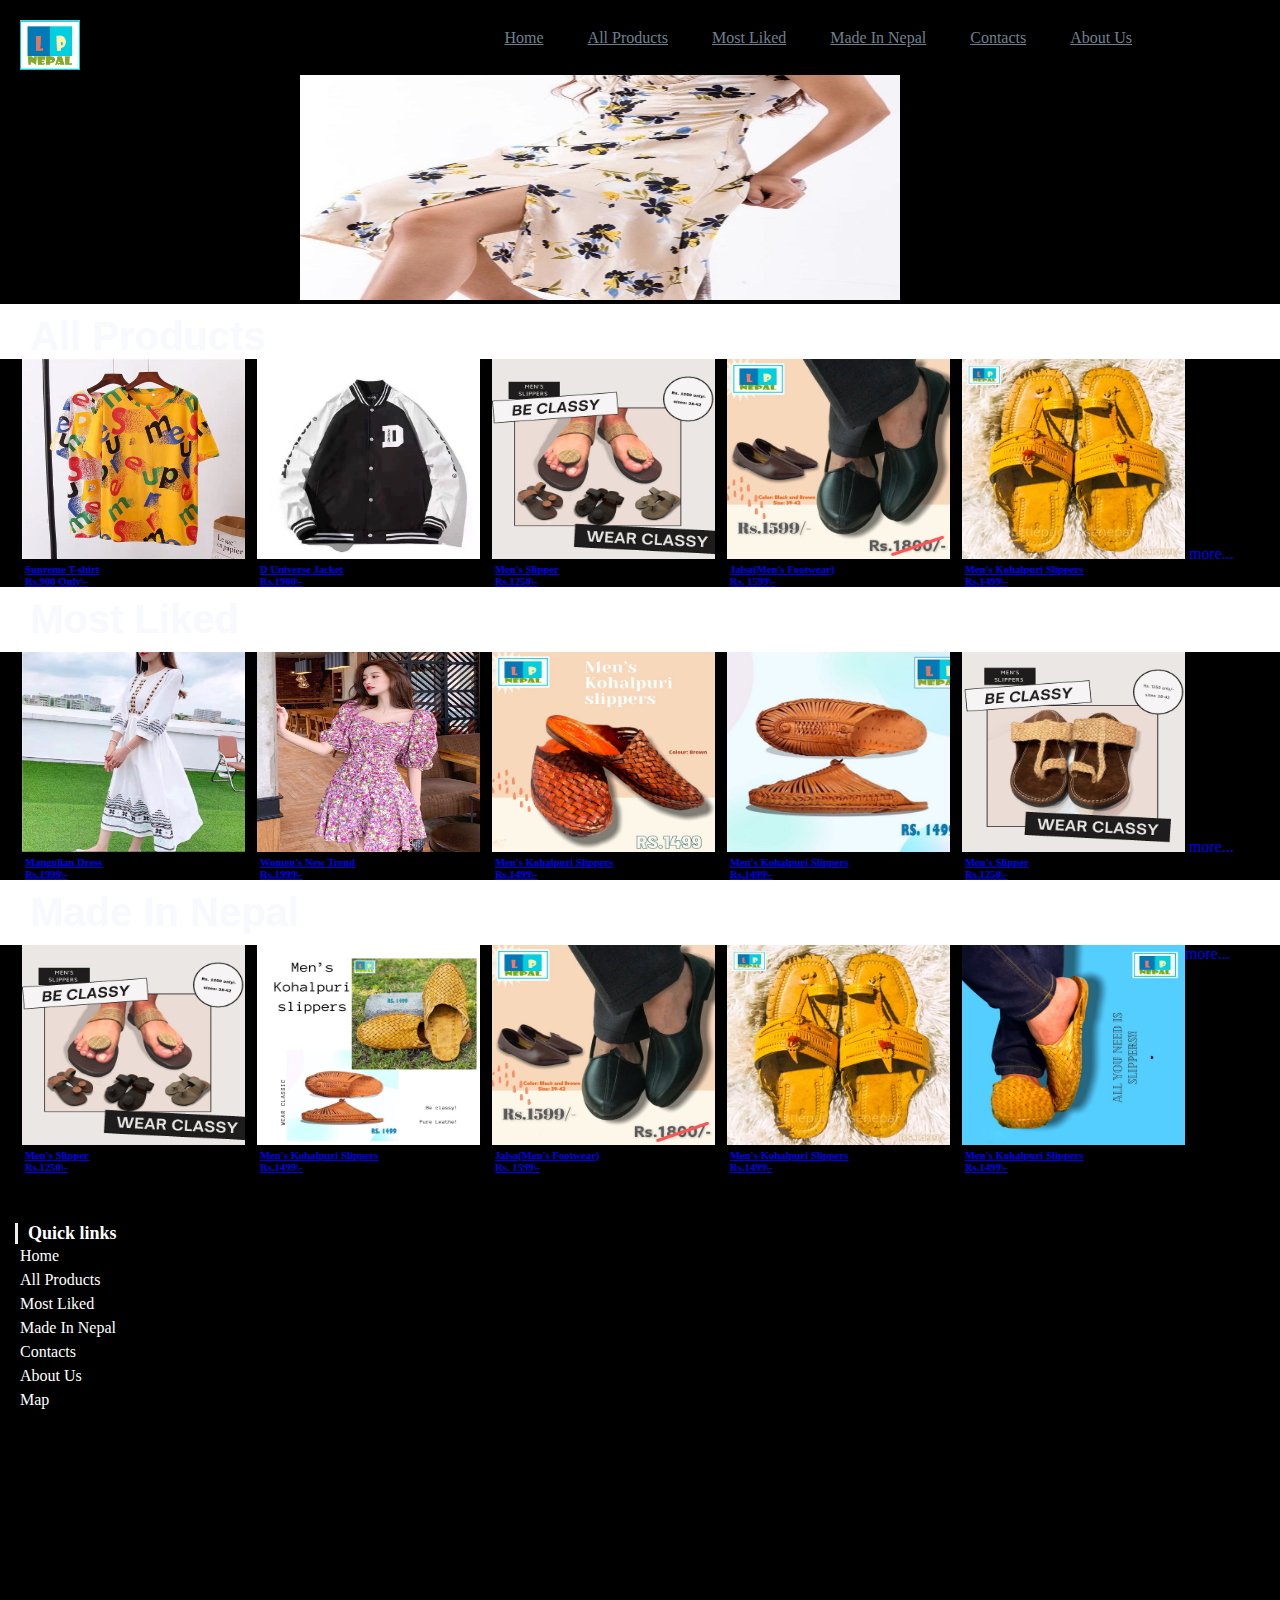
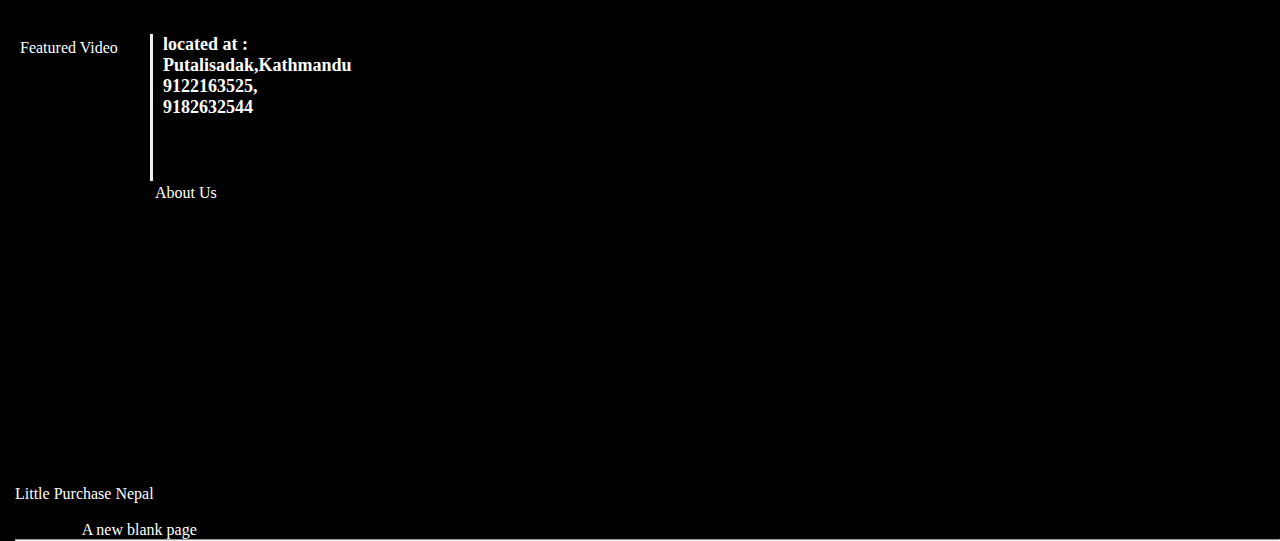
<file: finalIT/index.html>
<!DOCTYPE html>
<html>
<head>
	<meta charset="utf-8">
	<title>Homepage</title>
	<meta name="viewport" content="width=device-width,initial-scale=1.0">

    <link rel="stylesheet" type="text/css" href="fstyle.css">
     <link rel="stylesheet" href="https://stackpath.bootstrapcdn.com/bootstrap/4.1.3/css/bootstrap.min.css" integrity="sha384-MCw98/SFnGE8fJT3GXwEOngsV7Zt27NXFoaoApmYm81iuXoPkFOJwJ8ERdknLPMO" crossorigin="anonymous">
    <link rel="stylesheet" href="https://use.fontawesome.com/releases/v5.5.0/css/all.css" integrity="sha384-B4dIYHKNBt8Bc12p+WXckhzcICo0wtJAoU8YZTY5qE0Id1GSseTk6S+L3BlXeVIU" crossorigin="anonymous">

    <script type="text/javascript">
    	function popup(){
    		alert("Welcome to Little Purchase Nepal!")
    	}
       
    </script>
</head>
<body onload="popup()">
    
	<header>
		<a href="index.html"> <img class="logo"  src="lpnlogo.jpg" alt="logo" ></a>
		
		<nav>

		   <ul class="nav_links">
			<li> <a href="index.html">Home</a></li>
			<li> <a href="allproducts.html"> All Products</a></li>
			<li> <a href="mostliked.html">Most Liked</a></li>
			<li> <a href="madeinnepal.html">Made In Nepal</a></li>
			<li> <a href="contacts.html"> Contacts</a></li>
			<li> <a href="aboutus.html"> About Us</a></li>
		   </ul>
     <div class="container">
         <div class="d-flex justify-content-center h-100">
        <div class="searchbar">
          <input class="search_input" type="text" name="" placeholder="Search...">
          <a href="#" class="search_icon"><i class="fas fa-search"></i></a>
        </div>
      </div>
    </div>
	   </nav>
	</header>
<img name="slide" width="600"
height="300" style="position: relative; left: 300px; padding-top: 30px;">
<script type="text/javascript">
	    var i=0;
	    var images=[];
	    var time = 2000;
	    images[0]= 'ip3.jpg';
	    images[1]= 'np1.jpg';
	    images[2]= 'np3.jpg';
	    images[3]= 'ip9.jpg';
	function changeImg(){
		
		document.slide.src = images[i];
			if(i < images.length - 1){
				i++;
			}
			else{
				i=0;
			}
			setTimeout("changeImg()", time);
	}
   window.onload = changeImg;
</script>
 <h3 style="background: white; text-align: left; text-decoration-color: black; padding-top:10px"> All Products </h3>
 <div img>
  <div class="images">
   <a href="C:\Users\Dell\OneDrive\Desktop\GIT HUB NISHANT SIR\Programs\Final asignment\ip.jpg">
   <img class="img-pro" src="ip.jpg" alt="ip">  
    <h6>Supreme T-shirt</h6>  
     <h6>Rs.900 Only\-</h6>  
   </a>
   <a href="C:\Users\Dell\OneDrive\Desktop\GIT HUB NISHANT SIR\Programs\Final asignment\ip2.jpg">
   <img class="img-pro" src="ip2.jpg" alt="ip">
   <h6>D Universe Jacket</h6>  
    <h6>Rs.1900\-</h6>
   </a>
   <a href="C:\Users\Dell\OneDrive\Desktop\GIT HUB NISHANT SIR\Programs\Final asignment\np2.jpg">
   <img class="img-pro" src="np2.jpg" alt="np">
   <h6>Men's Slipper</h6>  
    <h6>Rs.1250\-</h6>
   </a>
   <a href="C:\Users\Dell\OneDrive\Desktop\GIT HUB NISHANT SIR\Programs\Final asignment\np4.jpg">
   <img class="img-pro" src="np4.jpg" alt="np">
   <h6> Jalsa(Men's Footwear)</h6>  
    <h6> Rs. 1599\-</h6>
   </a>
   <a href="C:\Users\Dell\OneDrive\Desktop\GIT HUB NISHANT SIR\Programs\Final asignment\np5.jpg">
   <img class="img-pro" src="np5.jpg" alt="np">
   <h6>Men's Kohalpuri Slippers</h6>  
    <h6>Rs.1499\-</h6>

   </a>
   </div>
   <a href="allproducts.html" style=" text-decoration: none; text-align: bottom"> more...</a>
   
   <h3 style="background: white; text-align: left; text-decoration-color: black; padding-bottom: 10px;"> Most Liked </h3>
   <div class="images">
   <a href="C:\Users\Dell\OneDrive\Desktop\GIT HUB NISHANT SIR\Programs\Final asignment\ip8.jpg">
   <img class="img-pro" src="ip8.jpg" alt="ip">
   <h6>Mangolian Dress</h6>  
    <h6>Rs.1999\-</h6>
    </a>
   <a href="C:\Users\Dell\OneDrive\Desktop\GIT HUB NISHANT SIR\Programs\Final asignment\ip6.jpg">
   <img class="img-pro" src="ip6.jpg" alt="ip">
   <h6>Women's New Trend</h6>  
    <h6>Rs.1999\-</h6>

    </a>
   <a href="C:\Users\Dell\OneDrive\Desktop\GIT HUB NISHANT SIR\Programs\Final asignment\np7.jpg">
   <img class="img-pro" src="np7.jpg" alt="np">
   <h6>Men's Kohalpuri Slippers</h6>  
    <h6>Rs.1499\-</h6>
    </a>
   <a href="C:\Users\Dell\OneDrive\Desktop\GIT HUB NISHANT SIR\Programs\Final asignment\np8.jpg">
   <img class="img-pro" src="np8.jpg" alt="np">
   <h6>Men's Kohalpuri Slippers</h6>  
    <h6>Rs.1499\-</h6>
    </a>
   <a href="C:\Users\Dell\OneDrive\Desktop\GIT HUB NISHANT SIR\Programs\Final asignment\np9.jpg">
   <img class="img-pro" src="np9.jpg" alt="np">
   <h6>Men's Slipper</h6>  
    <h6>Rs.1250\-</h6>
    </a>
    </div>
   <a href="mostliked.html" style=" text-decoration: none; text-align: bottom"> more...</a>
   
   <h3 style="background: white; text-decoration-color: black; padding-bottom: 10px;"> Made In Nepal </h3>
   <div class="images">
   <a href="C:\Users\Dell\OneDrive\Desktop\GIT HUB NISHANT SIR\Programs\Final asignment\np2.jpg">
    <img class="img-pro" src="np2.jpg" alt="nepaliproducts">
    <h6>Men's Slipper</h6>  
    <h6>Rs.1250\-</h6>
     </a>
    <a href="C:\Users\Dell\OneDrive\Desktop\GIT HUB NISHANT SIR\Programs\Final asignment\np3.jpg">
    <img class="img-pro" src="np3.jpg" alt="nepaliproducts">
    <h6>Men's Kohalpuri Slippers</h6>  
    <h6>Rs.1499\-</h6>
     </a>
    <a href="C:\Users\Dell\OneDrive\Desktop\GIT HUB NISHANT SIR\Programs\Final asignment\np4.jpg">
    <img class="img-pro" src="np4.jpg" alt="nepaliproducts">
    <h6> Jalsa(Men's Footwear)</h6>  
    <h6> Rs. 1599\-</h6>
    </a>
    <a href="C:\Users\Dell\OneDrive\Desktop\GIT HUB NISHANT SIR\Programs\Final asignment\np5.jpg">
    <img class="img-pro" src="np5.jpg" alt="nepaliproducts">
    <h6>Men's Kohalpuri Slippers</h6>  
    <h6>Rs.1499\-</h6>
    </a>
    <a href="C:\Users\Dell\OneDrive\Desktop\GIT HUB NISHANT SIR\Programs\Final asignment\np6.jpg">
    <img class="img-pro" src="np6.jpg" alt="nepaliproducts">
    <h6>Men's Kohalpuri Slippers</h6>  
    <h6>Rs.1499\-</h6>
    </a>
    <a href="madeinnepal.html" style=" text-decoration: none; text-align: bottom;"> more...</a>
   </div>
   <p></p>
  </div>
<section id="footer">
		<div class="container1">
			<div class="row text-center text-xs-center text-sm-left text-md-left">
				<div class="col-xs-12 col-sm-4 col-md-4">
					<h5>Quick links</h5>
					<ul class="list-unstyled quick-links">
						<li><a href="index.html"><i class="fa fa-angle-double-right"></i>Home</a></li>
						<li><a href="allproducts.html"><i class="fa fa-angle-double-right"></i>All Products</a></li>
						<li><a href="mostliked.html"><i class="fa fa-angle-double-right"></i>Most Liked</a></li>
						<li><a href="madeinnepal.html"><i class="fa fa-angle-double-right"></i>Made In Nepal</a></li>
						<li><a href="contacts.html"><i class="fa fa-angle-double-right"></i>Contacts</a></li>
						<li><a href="aboutus.html"><i class="fa fa-angle-double-right"></i>About Us</a></li>
					</ul>
				</div>
				<div class="col-xs-12 col-sm-4 col-md-3">
					<ul class="list-unstyled quick-links">
						<li><a href="https://www.google.com/maps/place/Putalisadak,+Kathmandu+44600/@27.7015613,85.319913,14.98z/data=!4m5!3m4!1s0x39eb19a64b5f13e1:0x28b2d0eacda46b98!8m2!3d27.7029275!4d85.3223452"><i class="fa fa-angle-double-right"></i>Map</a></li>
						<iframe src="https://www.google.com/maps/embed?pb=!1m18!1m12!1m3!1d23122.991448240897!2d85.3131054441112!3d27.69821669763363!2m3!1f0!2f0!3f0!3m2!1i1024!2i768!4f13.1!3m3!1m2!1s0x39eb19a64b5f13e1%3A0x28b2d0eacda46b98!2sPutalisadak%2C%20Kathmandu%2044600!5e0!3m2!1sen!2snp!4v1628480354763!5m2!1sen!2snp" width="250" height="220" style="border:0;" allowfullscreen="" loading="lazy"></iframe>
					</ul>
				</div>
				<div class="col-xs-12 col-sm-4 col-md-4">
					
					<ul class="list-unstyled quick-links">
						<li><a href="https://youtu.be/JTFg-zm_xzc"><i class="fa fa-angle-double-right"></i>Featured Video</a></li>
						<iframe width="300" height="250" src="https://www.youtube.com/embed/JTFg-zm_xzc" title="YouTube video player" frameborder="0" allow="accelerometer; autoplay; clipboard-write; encrypted-media; gyroscope; picture-in-picture" allowfullscreen></iframe>

						
					</ul>
				</div>
			</div>
				
				<div class="located">
					<h5>located at :<br>
                   Putalisadak,Kathmandu<br>
                   9122163525, 9182632544<br><br><br><br></h5>
					<ul class="list-unstyled quick-links">
						<li><a href="aboutus.html"><i class="fa fa-angle-double-right"></i>
							About Us</a></li>

					

						
					</ul>
				</div>
			</div>
				
			<div class="row">
				<div class="col-xs-12 col-sm-12 col-md-12 mt-2 mt-sm-2 text-center text-white">
					<p>
						<u><a href="https://littlepurchasenepal.com/">Little Purchase Nepal</a></u> is a Registered ISO Kathmandu,Nepal. This is all part of Little Purchase Nepal</p>
					<p class="h6">© All right<br> Reversed.<a class="text-green ml-2" href="https://http://newwindow.html" target="_blank"> A new blank page</a></p>
				</div>
				<hr>
			</div>	
		</div>
	</section>


</body>
</html>
</file>
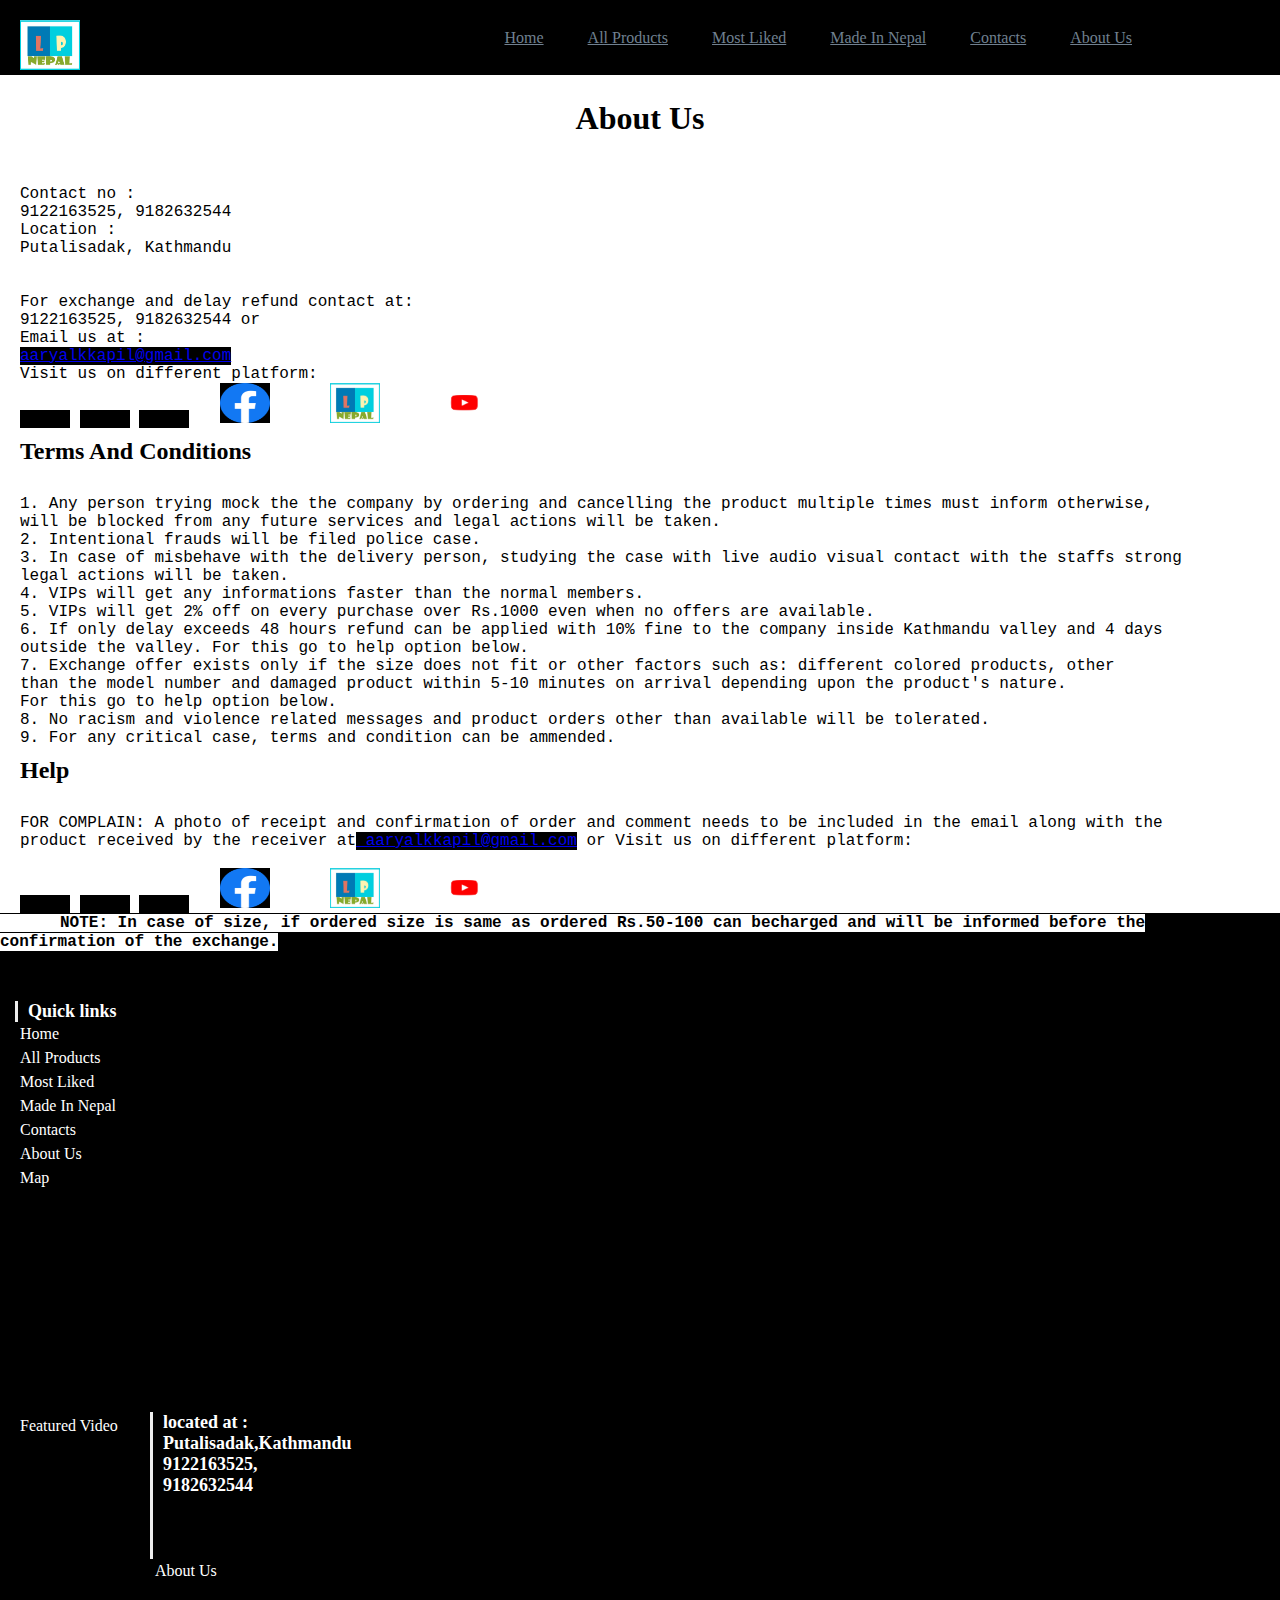
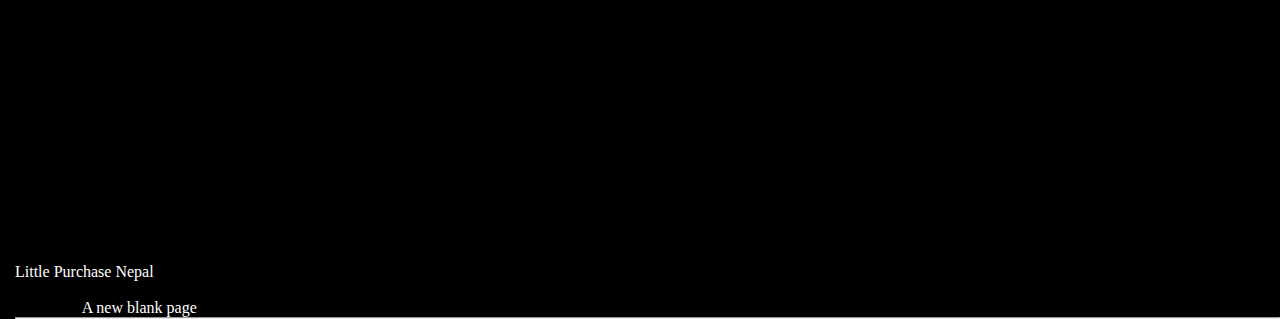
<file: finalIT/aboutus.html>
<!DOCTYPE html>
<html>
<head>
	<meta charset="utf-8">
	<title>About Us</title>
	<meta name="viewport" content="width=device-width,initial-scale=1.0">

    <link rel="stylesheet" type="text/css" href="fstyle.css">
     <link rel="stylesheet" href="https://stackpath.bootstrapcdn.com/bootstrap/4.1.3/css/bootstrap.min.css" integrity="sha384-MCw98/SFnGE8fJT3GXwEOngsV7Zt27NXFoaoApmYm81iuXoPkFOJwJ8ERdknLPMO" crossorigin="anonymous">
    <link rel="stylesheet" href="https://use.fontawesome.com/releases/v5.5.0/css/all.css" integrity="sha384-B4dIYHKNBt8Bc12p+WXckhzcICo0wtJAoU8YZTY5qE0Id1GSseTk6S+L3BlXeVIU" crossorigin="anonymous">

    <script type="text/javascript">
    	
       
    </script>
</head>
<body>
    
	<header>
		<a href="index.html"> <img class="logo"  src="lpnlogo.jpg" alt="logo" ></a>
		
		<nav>

		   <ul class="nav_links">
			<li> <a href="index.html">Home</a></li>
			<li> <a href="allproducts.html"> All Products</a></li>
			<li> <a href="mostliked.html">Most Liked</a></li>
			<li> <a href="madeinnepal.html">Made In Nepal</a></li>
			<li> <a href="contacts.html"> Contacts</a></li>
			<li> <a href="aboutus.html"> About Us</a></li>
		   </ul>
     <div class="container">
         <div class="d-flex justify-content-center h-100">
        <div class="searchbar">
          <input class="search_input" type="text" name="" placeholder="Search...">
          <a href="#" class="search_icon"><i class="fas fa-search"></i></a>
        </div>
      </div>
    </div>
	   </nav>
	</header>
	<h1 style="background: white; text-align: center; text-decoration-color: black; padding-top:100px"> About Us </h1>

<p style="background-color: white; font: 14px;font-family: Courier; padding-top: 30px; padding-left: 20px;">
		<br>Contact no : <br> 9122163525, 9182632544
<br>Location : <br> Putalisadak, Kathmandu<br> <br><br>
For exchange and delay refund contact at:<br> 9122163525, 9182632544 or<br>
Email us at :<br><a href="mailto:aaryalkkapil@gmail.com"> aaryalkkapil@gmail.com</a><br>

Visit us on different platform:
<br>
       <a href="https://www.facebook.com/littlepurchasenepal"> <img src="fb.png" style=" width: 50px; height: 40px; position: relative; left:200px"></a>
       <a href="https://littlepurchasenepal.com/"> <img src="lpnlogo.jpg" style=" width: 50px; height: 40px; position: relative; left:250px"></a>
       <a href="https://www.youtube.com/channel/UCqcFX_YYEW34ZBY9zIamEuw"> <img src="yt.jpg" style=" width: 50px; height: 40px; position: relative; left:300px"></a>

</p>
<h2 style="background: white; text-align: left; text-decoration-color: black; padding-top:10px; padding-left:20px"> Terms And Conditions</h2>

<p style="background-color: white; font: 14px;font-family: Courier; padding-top: 30px; padding-left:20px">
	1. Any person trying mock the the company by ordering and cancelling the product multiple times must inform otherwise,<br> will be blocked from any future services and legal actions will be taken.<br>
2. Intentional frauds will be filed police case.<br>
3. In case of misbehave with the delivery person, studying the case with live audio visual contact with the staffs strong<br> legal actions will be taken.<br>
4. VIPs will get any informations faster than the normal members.<br>
5. VIPs will get 2% off on every purchase over Rs.1000 even when no offers are available.<br>
6. If only delay exceeds 48 hours refund can be applied with 10% fine to the company inside Kathmandu valley and 4 days<br> outside the valley. For this go to help option below.<br>
7. Exchange offer exists only if the size does not fit or other factors such as: different colored products, other <br>than the model number and damaged product within 5-10 minutes on arrival depending upon the product's nature.<br> For this go to help option below.<br>
 
8. No racism and violence related messages and product orders other than available will be tolerated.<br>
9. For any critical case, terms and condition can be ammended.<br>
</p>
<h2 style="background: white; text-align: left; text-decoration-color: black; padding-top:10px; padding-left:20px">Help </h2>
<p style="background-color: white; font: 14px;font-family: Courier; padding-top: 30px; padding-left:20px">
FOR COMPLAIN:
A photo of receipt and confirmation of order and comment needs to be included in the email along with the<br> product received by the receiver at<a href="mailto:aaryalkkapil@gmail.com"> aaryalkkapil@gmail.com</a>  or Visit us on different platform:<br>
<br>
       <a href="https://www.facebook.com/littlepurchasenepal"> <img src="fb.png" style=" width: 50px; height: 40px; position: relative; left:200px"></a>
       <a href="https://littlepurchasenepal.com/"> <img src="lpnlogo.jpg" style=" width: 50px; height: 40px; position: relative; left:250px"></a>
       <a href="https://www.youtube.com/channel/UCqcFX_YYEW34ZBY9zIamEuw"> <img src="yt.jpg" style=" width: 50px; height: 40px; position: relative; left:300px"></a>

</p>
<strong style="background-color: white; font: 14px;font-family: Courier; padding-top: 0px; padding-left:60px">NOTE: In case of size, if ordered size is same as ordered Rs.50-100 can becharged and will be informed before the<br> confirmation of the exchange.</strong>

<section id="footer">
		<div class="container1">
			<div class="row text-center text-xs-center text-sm-left text-md-left">
				<div class="col-xs-12 col-sm-4 col-md-4">
					<h5>Quick links</h5>
					<ul class="list-unstyled quick-links">
						<li><a href="index.html"><i class="fa fa-angle-double-right"></i>Home</a></li>
						<li><a href="allproducts.html"><i class="fa fa-angle-double-right"></i>All Products</a></li>
						<li><a href="mostliked.html"><i class="fa fa-angle-double-right"></i>Most Liked</a></li>
						<li><a href="madeinnepal.html"><i class="fa fa-angle-double-right"></i>Made In Nepal</a></li>
						<li><a href="contacts.html"><i class="fa fa-angle-double-right"></i>Contacts</a></li>
						<li><a href="aboutus.html"><i class="fa fa-angle-double-right"></i>About Us</a></li>
					</ul>
				</div>
				<div class="col-xs-12 col-sm-4 col-md-3">
					<ul class="list-unstyled quick-links">
						<li><a href="https://www.google.com/maps/place/Putalisadak,+Kathmandu+44600/@27.7015613,85.319913,14.98z/data=!4m5!3m4!1s0x39eb19a64b5f13e1:0x28b2d0eacda46b98!8m2!3d27.7029275!4d85.3223452"><i class="fa fa-angle-double-right"></i>Map</a></li>
						<iframe src="https://www.google.com/maps/embed?pb=!1m18!1m12!1m3!1d23122.991448240897!2d85.3131054441112!3d27.69821669763363!2m3!1f0!2f0!3f0!3m2!1i1024!2i768!4f13.1!3m3!1m2!1s0x39eb19a64b5f13e1%3A0x28b2d0eacda46b98!2sPutalisadak%2C%20Kathmandu%2044600!5e0!3m2!1sen!2snp!4v1628480354763!5m2!1sen!2snp" width="250" height="220" style="border:0;" allowfullscreen="" loading="lazy"></iframe>
					</ul>
				</div>
				<div class="col-xs-12 col-sm-4 col-md-4">
					
					<ul class="list-unstyled quick-links">
						<li><a href="https://youtu.be/JTFg-zm_xzc"><i class="fa fa-angle-double-right"></i>Featured Video</a></li>
						<iframe width="300" height="250" src="https://www.youtube.com/embed/JTFg-zm_xzc" title="YouTube video player" frameborder="0" allow="accelerometer; autoplay; clipboard-write; encrypted-media; gyroscope; picture-in-picture" allowfullscreen></iframe>

						
					</ul>
				</div>
			</div>
				
				<div class="located">
					<h5>located at :<br>
                   Putalisadak,Kathmandu<br>
                   9122163525, 9182632544<br><br><br><br></h5>
					<ul class="list-unstyled quick-links">
						<li><a href="aboutus.html"><i class="fa fa-angle-double-right"></i>
							About Us</a></li>

					

						
					</ul>
				</div>
			</div>
				
			<div class="row">
				<div class="col-xs-12 col-sm-12 col-md-12 mt-2 mt-sm-2 text-center text-white">
					<p>
						<u><a href="https://littlepurchasenepal.com/">Little Purchase Nepal</a></u> is a Registered ISO Kathmandu,Nepal. This is all part of Little Purchase Nepal</p>
					<p class="h6">© All right<br> Reversed.<a class="text-green ml-2" href="https://http://newwindow.html" target="_blank"> A new blank page</a></p>
				</div>
				<hr>
			</div>	
		</div>
	</section>


</body>
</html>
</file>
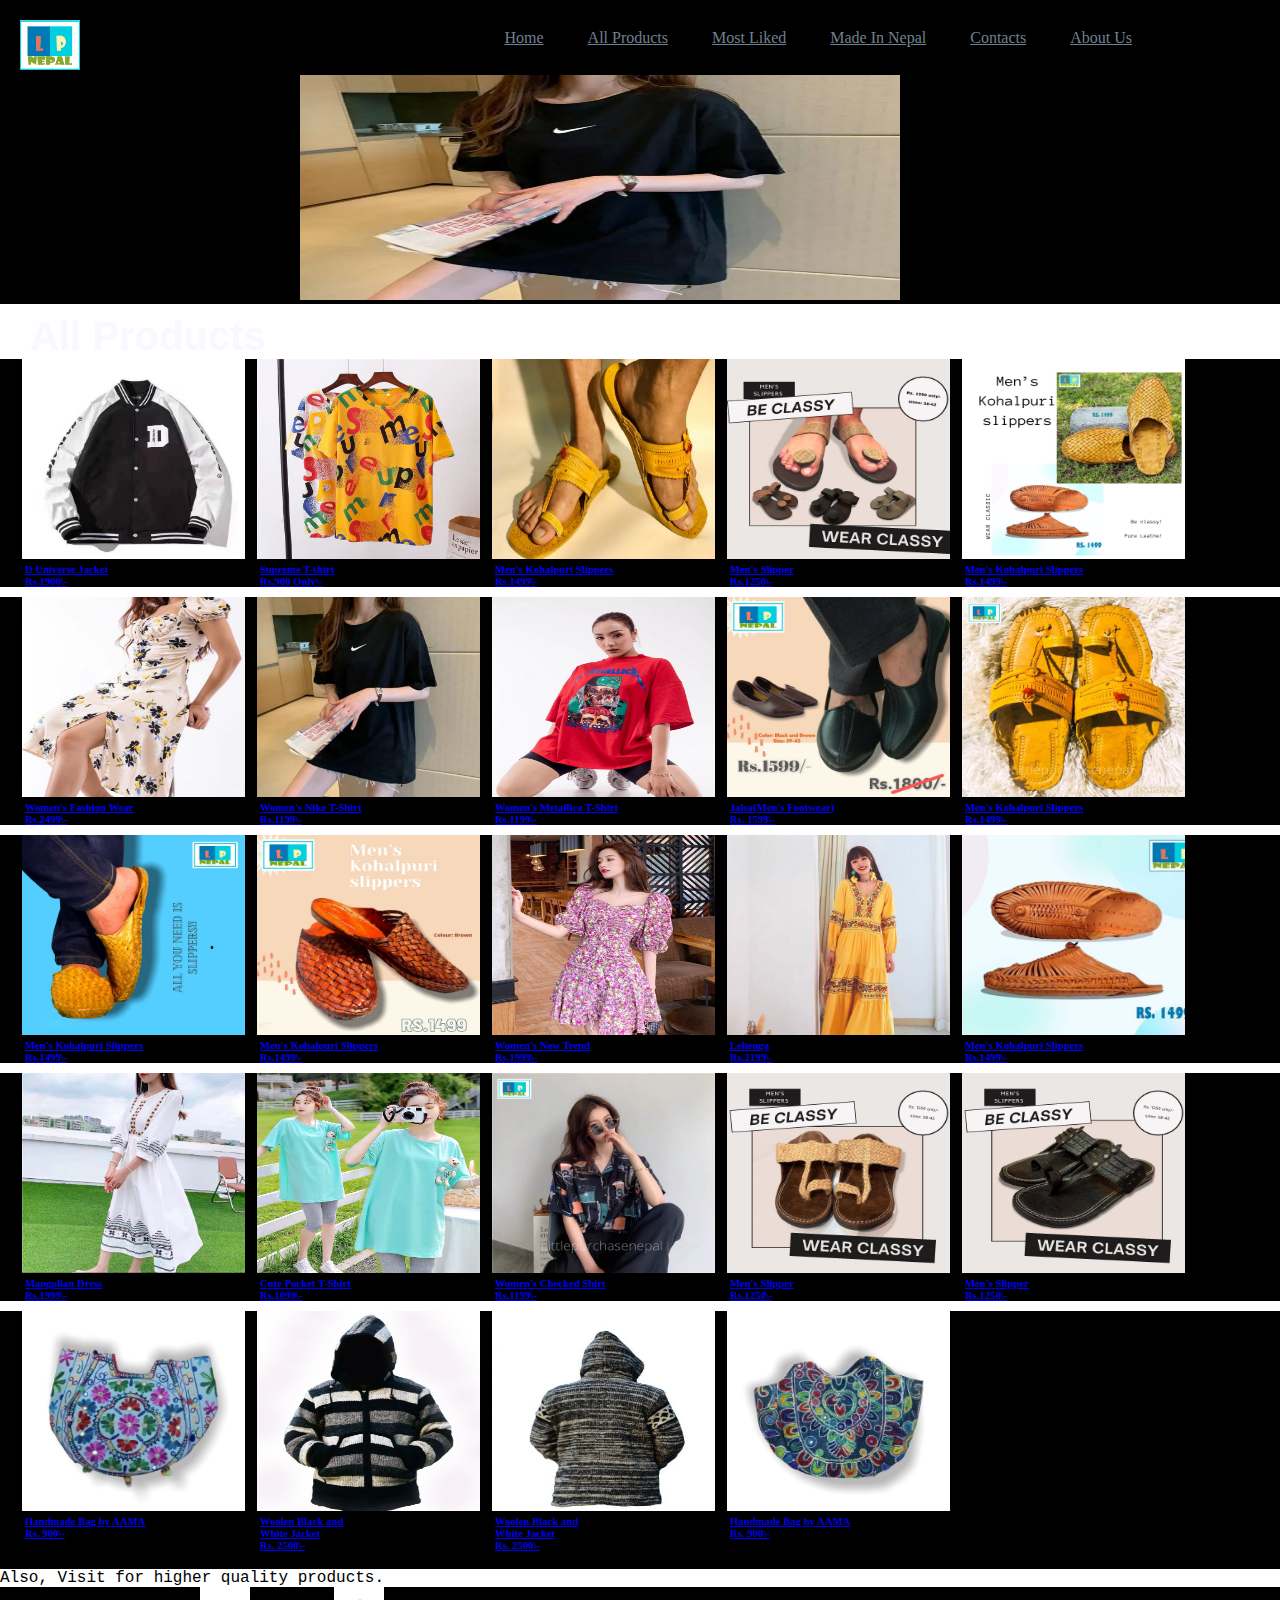
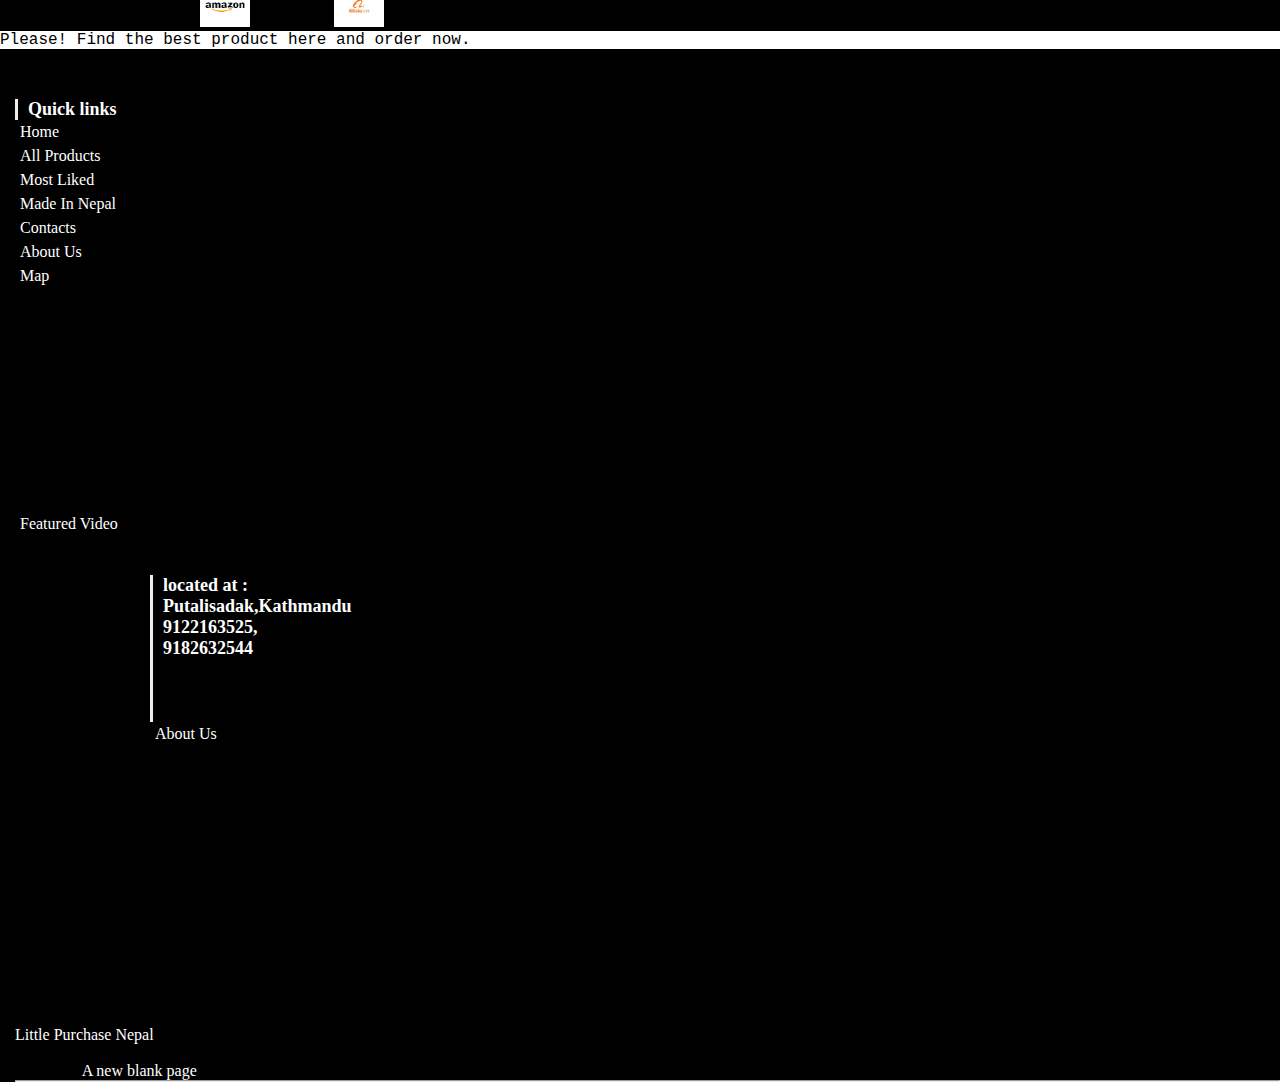
<file: finalIT/allproducts.html>
<!DOCTYPE html>
<html>
<head>
	<meta charset="utf-8">
	<title>All Products</title>
	<meta name="viewport" content="width=device-width,initial-scale=1.0">

    <link rel="stylesheet" type="text/css" href="fstyle.css">
     <link rel="stylesheet" href="https://stackpath.bootstrapcdn.com/bootstrap/4.1.3/css/bootstrap.min.css" integrity="sha384-MCw98/SFnGE8fJT3GXwEOngsV7Zt27NXFoaoApmYm81iuXoPkFOJwJ8ERdknLPMO" crossorigin="anonymous">
    <link rel="stylesheet" href="https://use.fontawesome.com/releases/v5.5.0/css/all.css" integrity="sha384-B4dIYHKNBt8Bc12p+WXckhzcICo0wtJAoU8YZTY5qE0Id1GSseTk6S+L3BlXeVIU" crossorigin="anonymous">

    
</head>
<body>
    
	<header>
		<a href="index.html"> <img class="logo"  src="lpnlogo.jpg" alt="logo" ></a>
		
		<nav>

		   <ul class="nav_links">
			<li> <a href="index.html">Home</a></li>
			<li> <a href="allproducts.html"> All Products</a></li>
			<li> <a href="mostliked.html">Most Liked</a></li>
			<li> <a href="madeinnepal.html">Made In Nepal</a></li>
			<li> <a href="contacts.html"> Contacts</a></li>
			<li> <a href="aboutus.html"> About Us</a></li>
		   </ul>
     <div class="container">
         <div class="d-flex justify-content-center h-100">
        <div class="searchbar">
          <input class="search_input" type="text" name="" placeholder="Search...">
          <a href="#" class="search_icon"><i class="fas fa-search"></i></a>
        </div>
      </div>
    </div>
	   </nav>
	</header>
<img name="slide" width="600"
height="300" style="position: relative; left: 300px; padding-top: 72px;">
  <script type="text/javascript">
	    var i=0;
	    var images=[];
	    var time = 2000;
	    images[0]= 'ip4.jpg';
	    images[1]= 'np5.jpg';
	    images[2]= 'np8.jpg';
	    images[3]= 'ip11.jpg';
	function changeImg(){
		
		document.slide.src = images[i];
			if(i < images.length - 1){
				i++;
			}
			else{
				i=0;
			}
			setTimeout("changeImg()", time);
	}
   window.onload = changeImg;
</script>
 <h3 style="background: white; text-align: left; text-decoration-color: black; padding-top:10px"> All Products </h3>
 <div img>
 	<div class="images">
 		 <a href="C:\Users\Dell\OneDrive\Desktop\GIT HUB NISHANT SIR\Programs\Final asignment\ip2.jpg">
   <img class="img-pro" src="ip2.jpg" alt="ip">
   <h6>D Universe Jacket</h6>  
    <h6>Rs.1900\-</h6>
   </a>
   <a href="C:\Users\Dell\OneDrive\Desktop\GIT HUB NISHANT SIR\Programs\Final asignment\ip.jpg">
   <img class="img-pro" src="ip.jpg" alt="internationalproduct">
    <h6>Supreme T-shirt</h6>  
     <h6>Rs.900 Only\-</h6>
   </a>
   <a href="C:\Users\Dell\OneDrive\Desktop\GIT HUB NISHANT SIR\Programs\Final asignment\ip1.jpg">
   <img class="img-pro" src="np1.jpg" alt="nepaliproduct">
   <h6>Men's Kohalpuri Slippers</h6>  
    <h6>Rs.1499\-</h6>
   </a>
   <a href="C:\Users\Dell\OneDrive\Desktop\GIT HUB NISHANT SIR\Programs\Final asignment\np2.jpg">
   <img class="img-pro" src="np2.jpg" alt="nepaliproduct">
   <h6>Men's Slipper</h6>  
    <h6>Rs.1250\-</h6>
   </a>
   <a href="C:\Users\Dell\OneDrive\Desktop\GIT HUB NISHANT SIR\Programs\Final asignment\np3.jpg">
   <img class="img-pro" src="np3.jpg" alt="nepaliproduct">
   <h6>Men's Kohalpuri Slippers</h6>  
    <h6>Rs.1499\-</h6>
   </a>
   </div>
   <h2 style="background: white; text-align: left; text-decoration-color: black; padding-top:10px"></h2>
   <div class="images">
   <a href="C:\Users\Dell\OneDrive\Desktop\GIT HUB NISHANT SIR\Programs\Final asignment\ip3.jpg">
   <img class="img-pro" src="ip3.jpg" alt="internationalproduct">
   <h6> Women's Fashion Wear</h6>  
    <h6>Rs.2499\-</h6>
   </a>
   <a href="C:\Users\Dell\OneDrive\Desktop\GIT HUB NISHANT SIR\Programs\Final asignment\ip4.jpg">
   <img class="img-pro" src="ip4.jpg" alt="internationalproduct">
   <h6>Women's Nike T-Shirt</h6>  
    <h6>Rs.1199\-</h6>
   </a>
   <a href="C:\Users\Dell\OneDrive\Desktop\GIT HUB NISHANT SIR\Programs\Final asignment\ip5.jpg">
   <img class="img-pro" src="ip5.jpg" alt="internationalproduct">
   <h6>Women's Metallica T-Shirt</h6>  
    <h6>Rs.1199\-</h6>
   </a>
   <a href="C:\Users\Dell\OneDrive\Desktop\GIT HUB NISHANT SIR\Programs\Final asignment\np4.jpg">
   <img class="img-pro" src="np4.jpg" alt="nepaliproduct">
   <h6> Jalsa(Men's Footwear)</h6>  
    <h6> Rs. 1599\-</h6>
   </a>
   <a href="C:\Users\Dell\OneDrive\Desktop\GIT HUB NISHANT SIR\Programs\Final asignment\np5.jpg">
   <img class="img-pro" src="np5.jpg" alt="nepaliproduct">
   <h6>Men's Kohalpuri Slippers</h6>  
    <h6>Rs.1499\-</h6>
   </a>
 </div>
   <h2 style="background: white; text-align: left; text-decoration-color: black; padding-top:10px"></h2>
   <div class="images">
   <a href="C:\Users\Dell\OneDrive\Desktop\GIT HUB NISHANT SIR\Programs\Final asignment\np6.jpg">
   <img class="img-pro" src="np6.jpg" alt="nepaliproduct">
   <h6>Men's Kohalpuri Slippers</h6>  
    <h6>Rs.1499\-</h6>
   </a>
   <a href="C:\Users\Dell\OneDrive\Desktop\GIT HUB NISHANT SIR\Programs\Final asignment\np7.jpg">
   <img class="img-pro" src="np7.jpg" alt="nepaliproduct">
   <h6>Men's Kohalpuri Slippers</h6>  
    <h6>Rs.1499\-</h6>
   </a>
   <a href="C:\Users\Dell\OneDrive\Desktop\GIT HUB NISHANT SIR\Programs\Final asignment\ip6.jpg">
   <img class="img-pro" src="ip6.jpg" alt="nepaliproduct">
   <h6>Women's New Trend</h6>  
    <h6>Rs.1999\-</h6>
   </a>
   <a href="C:\Users\Dell\OneDrive\Desktop\GIT HUB NISHANT SIR\Programs\Final asignment\ip7.jpg">
   <img class="img-pro" src="ip7.jpg" alt="nepaliproduct">
   <h6> Lehenga</h6>  
    <h6>Rs.2199\-</h6>
   </a>
   <a href="C:\Users\Dell\OneDrive\Desktop\GIT HUB NISHANT SIR\Programs\Final asignment\np8.jpg">
   <img class="img-pro" src="np8.jpg" alt="nepaliproduct">
   <h6>Men's Kohalpuri Slippers</h6>  
    <h6>Rs.1499\-</h6>
   </a>
 </div>
   <h2 style="background: white; text-align: left; text-decoration-color: black; padding-top:10px"></h2>
   <div class="images">
   <a href="C:\Users\Dell\OneDrive\Desktop\GIT HUB NISHANT SIR\Programs\Final asignment\ip8.jpg">
   <img class="img-pro" src="ip8.jpg" alt="internationalproduct">
   <h6>Mangolian Dress</h6>  
    <h6>Rs.1999\-</h6>
   </a>
   <a href="C:\Users\Dell\OneDrive\Desktop\GIT HUB NISHANT SIR\Programs\Final asignment\ip9.jpg">
   <img class="img-pro" src="ip9.jpg" alt="internationalproduct">
   <h6> Cute Pocket T-Shirt</h6>  
    <h6>Rs.1099\-</h6>
   </a>
   <a href="C:\Users\Dell\OneDrive\Desktop\GIT HUB NISHANT SIR\Programs\Final asignment\ip11.jpg">
   <img class="img-pro" src="ip11.jpg" alt="internationalproduct">
   <h6>Women's Checked Shirt</h6>  
    <h6>Rs.1199\-</h6>
   </a>
   <a href="C:\Users\Dell\OneDrive\Desktop\GIT HUB NISHANT SIR\Programs\Final asignment\np9.jpg">
   <img class="img-pro" src="np9.jpg" alt="nepaliproduct">
   <h6>Men's Slipper</h6>  
    <h6>Rs.1250\-</h6>
   </a>
   <a href="C:\Users\Dell\OneDrive\Desktop\GIT HUB NISHANT SIR\Programs\Final asignment\np10.jpg">
   <img class="img-pro" src="np10.jpg" alt="nepaliproduct">
   <h6>Men's Slipper</h6>  
    <h6>Rs.1250\-</h6>
   </a>
 </div>
   <h2 style="background: white; text-align: left; text-decoration-color: black; padding-top:10px"></h2>
   <div class="images">
   <a href="C:\Users\Dell\OneDrive\Desktop\GIT HUB NISHANT SIR\Programs\Final asignment\np11.jpg">
   <img class="img-pro" src="np11.jpg" alt="nepaliproduct">
    <h6>Handmade Bag by AAMA</h6>
   <h6>Rs. 900\-</h6>
   </a>
   <a href="C:\Users\Dell\OneDrive\Desktop\GIT HUB NISHANT SIR\Programs\Final asignment\np12.jpg">
   <img class="img-pro" src="np12.jpg" alt="nepaliproduct">
    <h6>Woolen Black and <br> White Jacket</h6>
   <h6>Rs. 2500\-</h6></a>
   <a href="C:\Users\Dell\OneDrive\Desktop\GIT HUB NISHANT SIR\Programs\Final asignment\np13.jpg">
   <img class="img-pro" src="np13.jpg" alt="nepaliproduct">
   <h6>Woolen Black and <br> White Jacket</h6>
   <h6>Rs. 2500\-</h6></a>
   <a href="C:\Users\Dell\OneDrive\Desktop\GIT HUB NISHANT SIR\Programs\Final asignment\np14.jpg">
   <img class="img-pro" src="np14.jpg" alt="nepaliproduct">
    <h6>Handmade Bag by AAMA</h6>
   <h6>Rs. 900\-</h6>
 </a>
 </div>
   <br> <br><p style="background-color: white; font: 14px;font-family:courier;" >Also, Visit for higher quality products.</p>

	<a href="https://www.amazon.in/?ie=UTF8&ext_vrnc=hi&tag=googhydrabk-21&ascsubtag=_k_CjwKCAjwpMOIBhBAEiwAy5M6YALiPjFs70TbuJDvKfIuI_HL1cVm46jYkGxW-oU9ngh1vyhd0ReadBoCWjUQAvD_BwE_k_&ext_vrnc=hi&gclid=CjwKCAjwpMOIBhBAEiwAy5M6YALiPjFs70TbuJDvKfIuI_HL1cVm46jYkGxW-oU9ngh1vyhd0ReadBoCWjUQAvD_BwE"> <img src="amazonlogo.png" style=" width: 50px; height: 40px; position: relative; left:200px"></a>
	<a href="https://seller.alibaba.com/"> <img src="alilogo.jpg" style=" width: 50px; height: 40px; position: relative; left:280px"></a>
 
<p style="background-color: white; font: 14px;font-family:courier;">Please! Find the best product here and order now.</p>


  </div>
<section id="footer">
		<div class="container1">
			<div class="row text-center text-xs-center text-sm-left text-md-left">
				<div class="col-xs-12 col-sm-4 col-md-4">
					<h5>Quick links</h5>
					<ul class="list-unstyled quick-links">
						<li><a href="index.html"><i class="fa fa-angle-double-right"></i>Home</a></li>
						<li><a href="allproducts.html"><i class="fa fa-angle-double-right"></i>All Products</a></li>
						<li><a href="mostliked.html"><i class="fa fa-angle-double-right"></i>Most Liked</a></li>
						<li><a href="madeinnepal.html"><i class="fa fa-angle-double-right"></i>Made In Nepal</a></li>
						<li><a href="contacts.html"><i class="fa fa-angle-double-right"></i>Contacts</a></li>
						<li><a href="aboutus.html"><i class="fa fa-angle-double-right"></i>About Us</a></li>
					</ul>
				</div>
				<div class="col-xs-12 col-sm-4 col-md-3">
					<ul class="list-unstyled quick-links">
						<li><a href="https://www.google.com/maps/place/Putalisadak,+Kathmandu+44600/@27.7015613,85.319913,14.98z/data=!4m5!3m4!1s0x39eb19a64b5f13e1:0x28b2d0eacda46b98!8m2!3d27.7029275!4d85.3223452"><i class="fa fa-angle-double-right"></i>Map</a></li>
						<iframe src="https://www.google.com/maps/embed?pb=!1m18!1m12!1m3!1d23122.991448240897!2d85.3131054441112!3d27.69821669763363!2m3!1f0!2f0!3f0!3m2!1i1024!2i768!4f13.1!3m3!1m2!1s0x39eb19a64b5f13e1%3A0x28b2d0eacda46b98!2sPutalisadak%2C%20Kathmandu%2044600!5e0!3m2!1sen!2snp!4v1628480354763!5m2!1sen!2snp" width="250" height="220" style="border:0;" allowfullscreen="" loading="lazy"></iframe>
					</ul>
				</div>
				<div class="col-xs-12 col-sm-4 col-md-4">
					
					<ul class="list-unstyled quick-links">
						<li><a href="https://youtu.be/JTFg-zm_xzc"><i class="fa fa-angle-double-right"></i>Featured Video</a></li>
						<iframe width="560" height="315" src="https://www.youtube.com/embed/sqdGKG8bbA4" title="YouTube video player" frameborder="0" allow="accelerometer; autoplay; clipboard-write; encrypted-media; gyroscope; picture-in-picture" allowfullscreen></iframe>

						
					</ul>
				</div>
			</div>
				
				<div class="located">
					<h5>located at :<br>
                   Putalisadak,Kathmandu<br>
                   9122163525, 9182632544<br><br><br><br></h5>
					<ul class="list-unstyled quick-links">
						<li><a href="aboutus.html"><i class="fa fa-angle-double-right"></i>
							About Us</a></li>

					

						
					</ul>
				</div>
			</div>
				
			<div class="row">
				<div class="col-xs-12 col-sm-12 col-md-12 mt-2 mt-sm-2 text-center text-white">
					<p>
						<u><a href="https://littlepurchasenepal.com/">Little Purchase Nepal</a></u> is a Registered ISO Kathmandu,Nepal. This is all part of Little Purchase Nepal</p>
					<p class="h6">© All right<br> Reversed.<a class="text-green ml-2" href="https://http://newwindow.html" target="_blank"> A new blank page</a></p>
				</div>
				<hr>
			</div>	
		</div>
	</section>


</body>
</html>
</file>
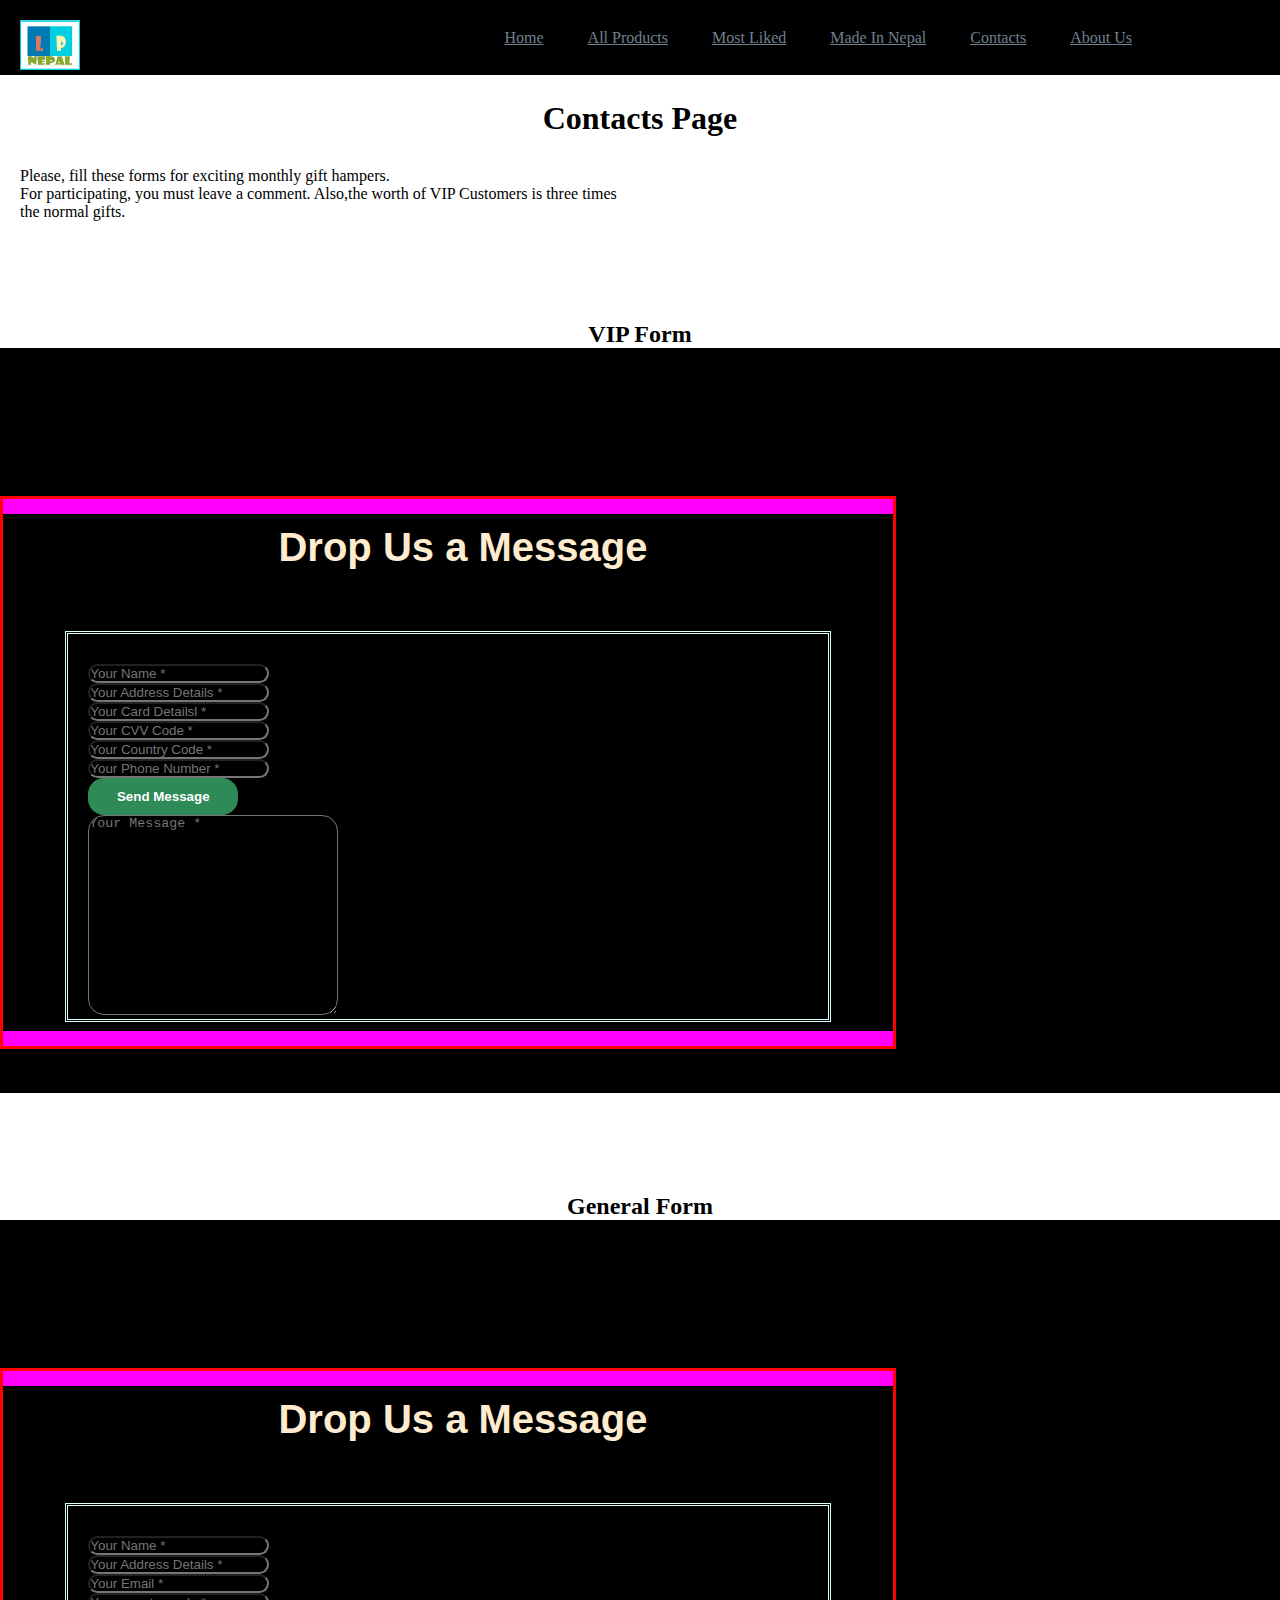
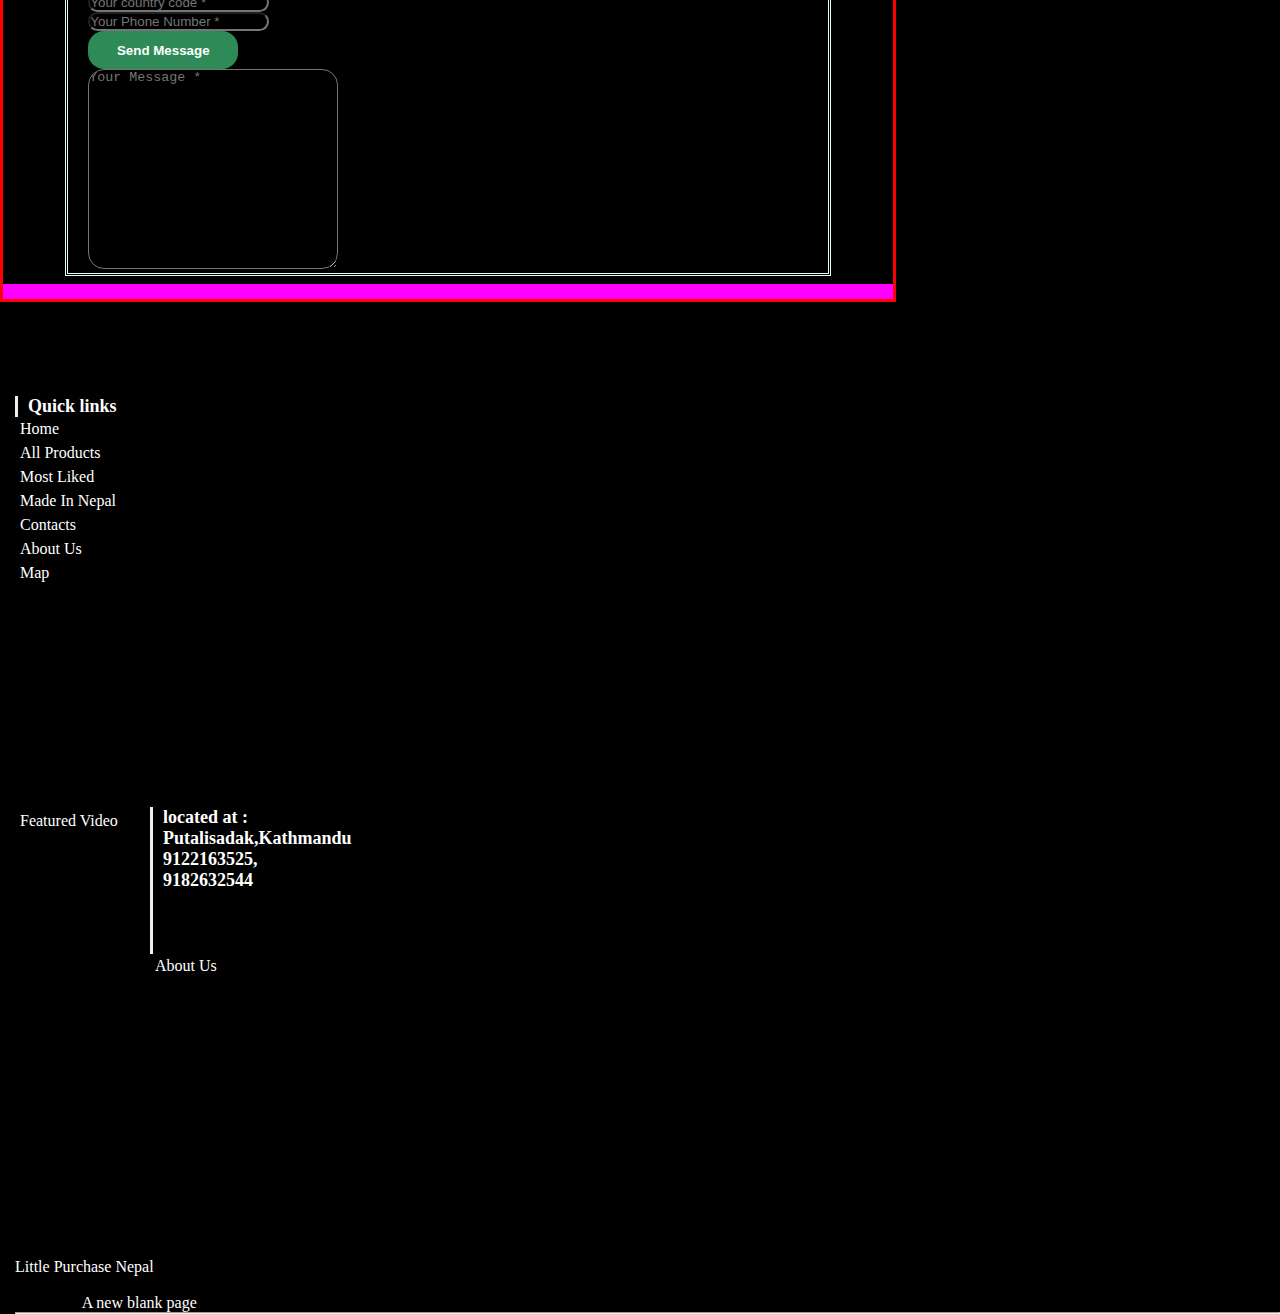
<file: finalIT/contacts.html>
<!DOCTYPE html>
<html>
<head>
	<meta charset="utf-8">
	<title>Contacts</title>
	<meta name="viewport" content="width=device-width,initial-scale=1.0">

    <link rel="stylesheet" type="text/css" href="fstyle.css">
     <link rel="stylesheet" href="https://stackpath.bootstrapcdn.com/bootstrap/4.1.3/css/bootstrap.min.css" integrity="sha384-MCw98/SFnGE8fJT3GXwEOngsV7Zt27NXFoaoApmYm81iuXoPkFOJwJ8ERdknLPMO" crossorigin="anonymous">
    <link rel="stylesheet" href="https://use.fontawesome.com/releases/v5.5.0/css/all.css" integrity="sha384-B4dIYHKNBt8Bc12p+WXckhzcICo0wtJAoU8YZTY5qE0Id1GSseTk6S+L3BlXeVIU" crossorigin="anonymous">

    <script type="text/javascript">
    	function popup(){
    		alert("Don't forget to Comment! When you click Send Message the page reloads and submits the data. Please click only after you finsh.")
    	}

    </script>
    	
</head>
<body onload="popup()">
    
	<header>
		<a href="index.html"> <img class="logo"  src="lpnlogo.jpg" alt="logo" ></a>
		
		<nav>

		   <ul class="nav_links">
			<li> <a href="index.html">Home</a></li>
			<li> <a href="allproducts.html"> All Products</a></li>
			<li> <a href="mostliked.html">Most Liked</a></li>
			<li> <a href="madeinnepal.html">Made In Nepal</a></li>
			<li> <a href="contacts.html"> Contacts</a></li>
			<li> <a href="aboutus.html"> About Us</a></li>
		   </ul>
     <div class="container">
         <div class="d-flex justify-content-center h-100">
        <div class="searchbar">
          <input class="search_input" type="text" name="" placeholder="Search...">
          <a href="#" class="search_icon"><i class="fas fa-search"></i></a>
        </div>
      </div>
    </div>
	   </nav>
	</header>
		<h1 style="background: white; text-align: center; text-decoration-color: black; padding-top:100px"> Contacts Page </h1>
		<p style="background-color: white; font: 14px;font-family: helvertica; padding-top: 30px; padding-left: 20px;">
			Please, fill these forms for exciting monthly gift hampers.
		<br>For participating, you must leave a comment. Also,the worth of VIP Customers is three times<br> the normal gifts.
<h2 style="background: white; text-align: center; text-decoration-color: black; padding-top:100px"> VIP Form </h2>

<div class="container contact-form">
            
            <form method="post">
                <h3>Drop Us a Message</h3>
               <div class="row" style="border: 3px double lightcyan; padding-top:30px; padding-left: 20px">
                    <div class="contactform">
                        <div class="form-group">
                        	  
                            <input type="text" name="txtName" class="form-control" placeholder="Your Name *" value="" />
                        </div>
                        <div class="form-group">
                            <input type="text" name="txtAddress" class="form-control" placeholder="Your Address Details *" value="" /></div>
                        <div class="form-group">
                            <input type="text" name="txtEmail" class="form-control" placeholder="Your Card Detailsl *" value="" />

                        </div>
                        <div class="form-group">
                            <input type="text" name="txtEmail" class="form-control" placeholder="Your CVV Code *" value="" />
                        </div>
                        <div class="form-group">
                            <input type="text" name="txtEmail" class="form-control" placeholder="Your Country Code *" value="" />
                        </div>
                        
                        
                        <div class="form-group">
                            <input type="text" name="txtPhone" class="form-control" placeholder="Your Phone Number *" value="" />
                        </div>
                        <div class="form-group">
                            <input type="submit" name="btnSubmit" class="btnContact" value="Send Message"  />
                        </div>
                    </div>
                    <div class="contactform">
                        <div class="form-group">
                            <textarea name="txtMsg" class="form-control" placeholder="Your Message *" style="width: 250px; height: 200px; " maxlength="300"></textarea>
                        </div>
                    </div>
                </div>
            </form>
</div>

<h2 style="background: white; text-align: center; text-decoration-color: black; padding-top:100px"> General Form </h2>
<div class="container contact-form">
            
            <form method="post">
                <h3>Drop Us a Message</h3>
               <div class="row" style="border: 3px double lightcyan; padding-top:30px; padding-left: 20px">
                    <div class="contactform">
                        <div class="form-group">
                            <input type="text" name="txtName" class="form-control" placeholder="Your Name *" value="" />
                        </div>
                        <div class="form-group">
                            <input type="text" name="txtAddress" class="form-control" placeholder="Your Address Details *" value="" /></div>
                        <div class="form-group">
                            <input type="text" name="txtEmail" class="form-control" placeholder="Your Email *" value="" />
                        </div>
                        <div class="form-group">
                        	  <input type="text" name="txtPhone" class="form-control" placeholder="Your country code *" value="" /><br>
                            <input type="text" name="txtPhone" class="form-control" placeholder="Your Phone Number *" value="" />
                        </div>
                        <div class="form-group">
                            <input type="submit" name="btnSubmit" class="btnContact" value="Send Message" onclick="submit()" />
                        </div>
                    </div>
                    <div class="contactform">
                        <div class="form-group">
                            <textarea name="txtMsg" class="form-control" placeholder="Your Message *" style="width: 250px; height: 200px; " maxlength="300"></textarea>
                        </div>
                    </div>
                </div>
            </form>
</div>

<section id="footer">
		<div class="container1">
			<div class="row text-center text-xs-center text-sm-left text-md-left">
				<div class="col-xs-12 col-sm-4 col-md-4">
					<h5>Quick links</h5>
					<ul class="list-unstyled quick-links">
						<li><a href="index.html"><i class="fa fa-angle-double-right"></i>Home</a></li>
						<li><a href="allproducts.html"><i class="fa fa-angle-double-right"></i>All Products</a></li>
						<li><a href="mostliked.html"><i class="fa fa-angle-double-right"></i>Most Liked</a></li>
						<li><a href="madeinnepal.html"><i class="fa fa-angle-double-right"></i>Made In Nepal</a></li>
						<li><a href="contacts.html"><i class="fa fa-angle-double-right"></i>Contacts</a></li>
						<li><a href="aboutus.html"><i class="fa fa-angle-double-right"></i>About Us</a></li>
					</ul>
				</div>
				<div class="col-xs-12 col-sm-4 col-md-3">
					<ul class="list-unstyled quick-links">
						<li><a href="https://www.google.com/maps/place/Putalisadak,+Kathmandu+44600/@27.7015613,85.319913,14.98z/data=!4m5!3m4!1s0x39eb19a64b5f13e1:0x28b2d0eacda46b98!8m2!3d27.7029275!4d85.3223452"><i class="fa fa-angle-double-right"></i>Map</a></li>
						<iframe src="https://www.google.com/maps/embed?pb=!1m18!1m12!1m3!1d23122.991448240897!2d85.3131054441112!3d27.69821669763363!2m3!1f0!2f0!3f0!3m2!1i1024!2i768!4f13.1!3m3!1m2!1s0x39eb19a64b5f13e1%3A0x28b2d0eacda46b98!2sPutalisadak%2C%20Kathmandu%2044600!5e0!3m2!1sen!2snp!4v1628480354763!5m2!1sen!2snp" width="250" height="220" style="border:0;" allowfullscreen="" loading="lazy"></iframe>
					</ul>
				</div>
				<div class="col-xs-12 col-sm-4 col-md-4">
					
					<ul class="list-unstyled quick-links">
						<li><a href="https://youtu.be/JTFg-zm_xzc"><i class="fa fa-angle-double-right"></i>Featured Video</a></li>
						<iframe width="300" height="250" src="https://www.youtube.com/embed/JTFg-zm_xzc" title="YouTube video player" frameborder="0" allow="accelerometer; autoplay; clipboard-write; encrypted-media; gyroscope; picture-in-picture" allowfullscreen></iframe>

						
					</ul>
				</div>
			</div>
				
				<div class="located">
					<h5>located at :<br>
                   Putalisadak,Kathmandu<br>
                   9122163525, 9182632544<br><br><br><br></h5>
					<ul class="list-unstyled quick-links">
						<li><a href="aboutus.html"><i class="fa fa-angle-double-right"></i>
							About Us</a></li>

					

						
					</ul>
				</div>
			</div>
				
			<div class="row">
				<div class="col-xs-12 col-sm-12 col-md-12 mt-2 mt-sm-2 text-center text-white">
					<p>
						<u><a href="https://littlepurchasenepal.com/">Little Purchase Nepal</a></u> is a Registered ISO Kathmandu,Nepal. This is all part of Little Purchase Nepal</p>
					<p class="h6">© All right<br> Reversed.<a class="text-green ml-2" href="https://http://newwindow.html" target="_blank"> A new blank page</a></p>
				</div>
				<hr>
			</div>	
		</div>
	</section>


</body>
</html>
</file>
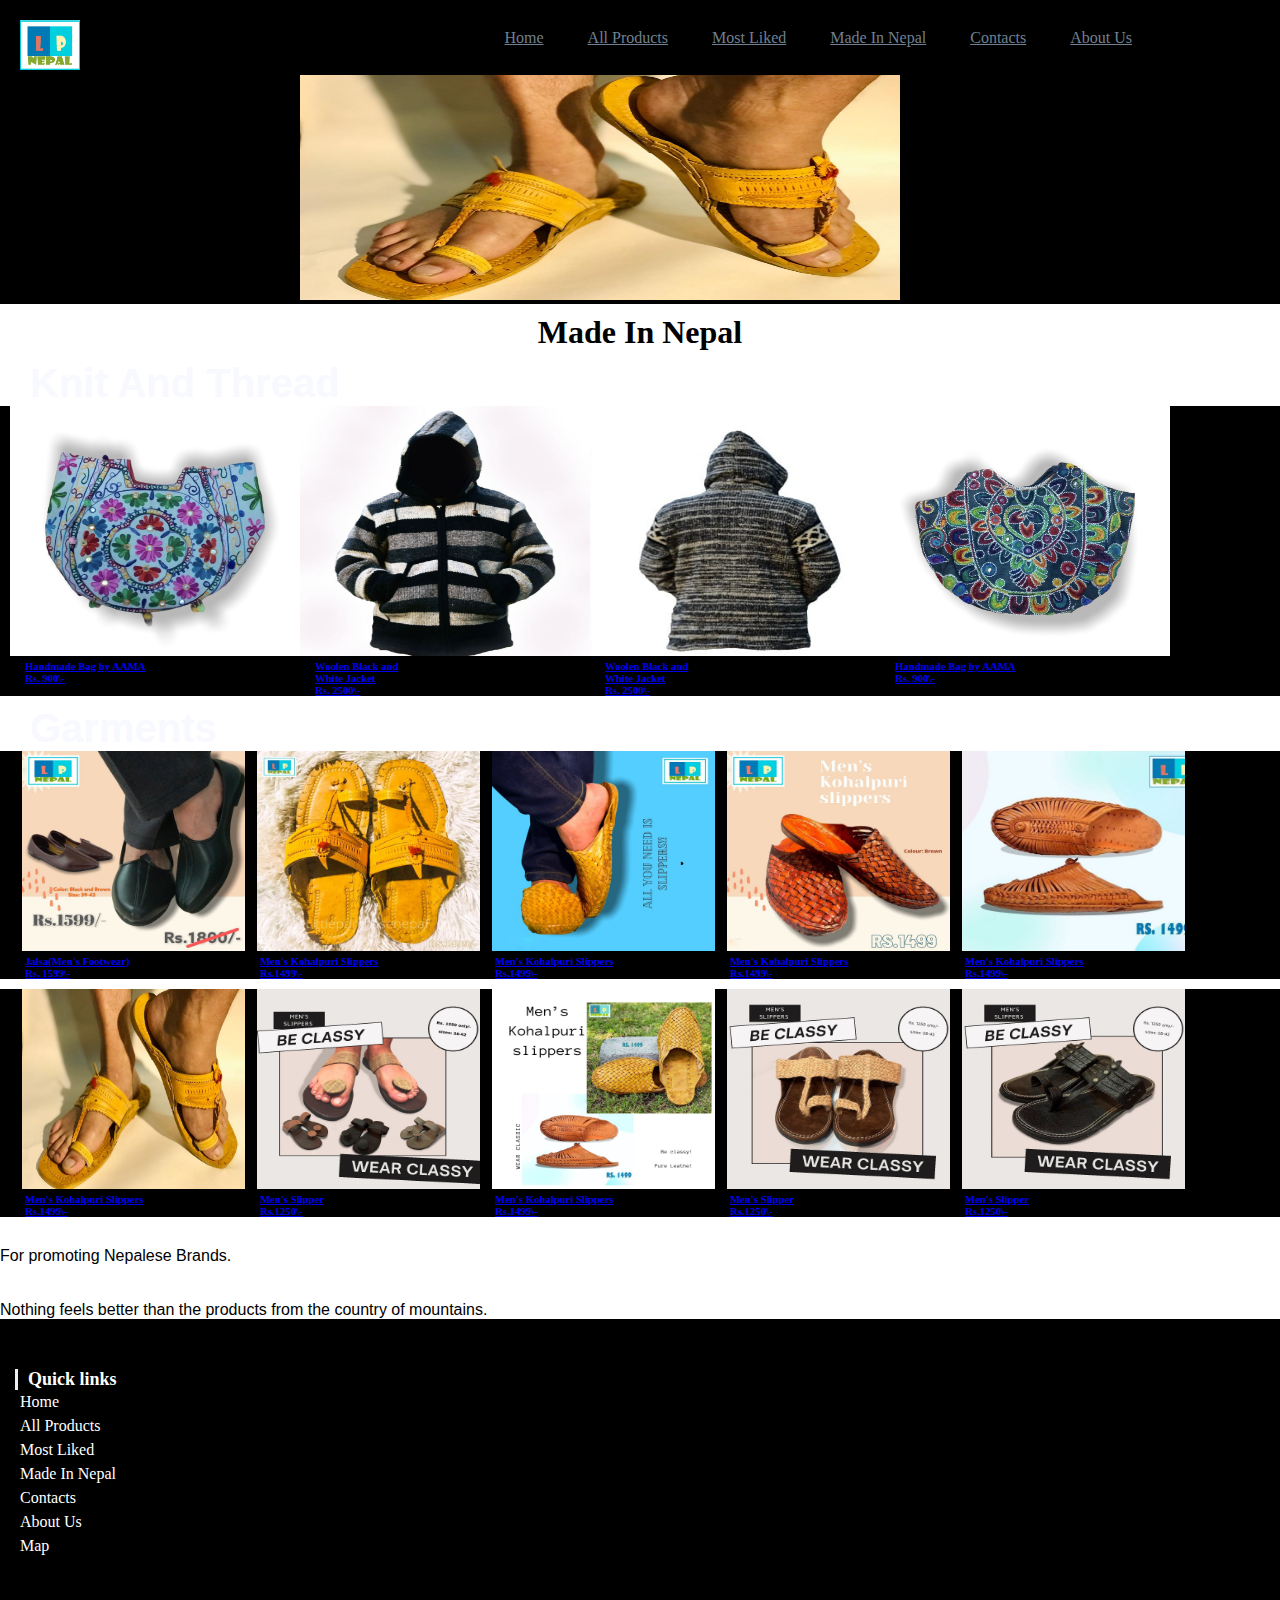
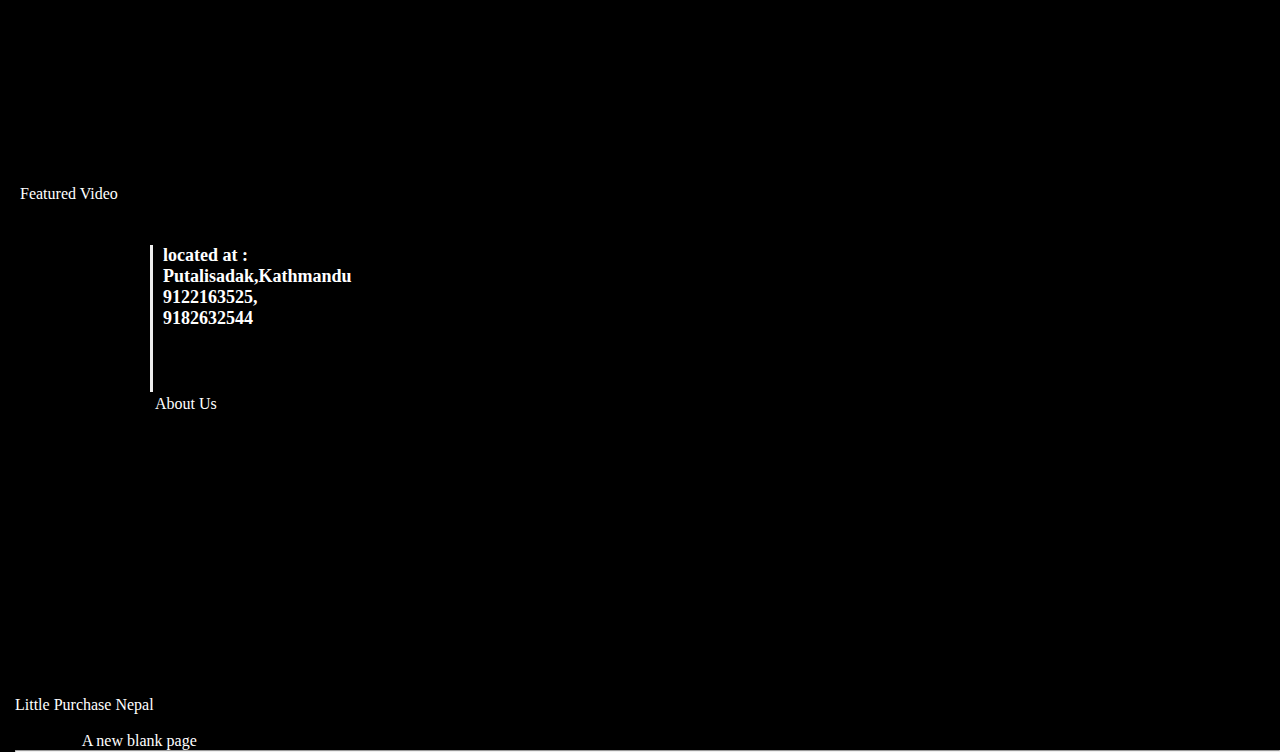
<file: finalIT/madeinnepal.html>
<!DOCTYPE html>
<html>
<head>
	<meta charset="utf-8">
	<title>Made In Nepal</title>
	<meta name="viewport" content="width=device-width,initial-scale=1.0">

    <link rel="stylesheet" type="text/css" href="fstyle.css">
     <link rel="stylesheet" href="https://stackpath.bootstrapcdn.com/bootstrap/4.1.3/css/bootstrap.min.css" integrity="sha384-MCw98/SFnGE8fJT3GXwEOngsV7Zt27NXFoaoApmYm81iuXoPkFOJwJ8ERdknLPMO" crossorigin="anonymous">
    <link rel="stylesheet" href="https://use.fontawesome.com/releases/v5.5.0/css/all.css" integrity="sha384-B4dIYHKNBt8Bc12p+WXckhzcICo0wtJAoU8YZTY5qE0Id1GSseTk6S+L3BlXeVIU" crossorigin="anonymous">

    
</head>
<body>
    
	<header>
		<a href="index.html"> <img class="logo"  src="lpnlogo.jpg" alt="logo" ></a>
		
		<nav>

		   <ul class="nav_links">
			<li> <a href="index.html">Home</a></li>
			<li> <a href="allproducts.html"> All Products</a></li>
			<li> <a href="mostliked.html">Most Liked</a></li>
			<li> <a href="madeinnepal.html">Made In Nepal</a></li>
			<li> <a href="contacts.html"> Contacts</a></li>
			<li> <a href="aboutus.html"> About Us</a></li>
		   </ul>
     <div class="container">
         <div class="d-flex justify-content-center h-100">
        <div class="searchbar">
          <input class="search_input" type="text" name="" placeholder="Search...">
          <a href="#" class="search_icon"><i class="fas fa-search"></i></a>
        </div>
      </div>
    </div>
	   </nav>
	</header>
<img name="slide" width="600"
height="300" style="position: relative; left: 300px; padding-top: 72px;">
  <script type="text/javascript">
	    var i=0;
	    var images=[];
	    var time = 2000;
	    images[0]= 'np1.jpg';
	    images[1]= 'np2.jpg';
	    images[2]= 'np3.jpg';
	    images[3]= 'np4.jpg';
	function changeImg(){
		
		document.slide.src = images[i];
			if(i < images.length - 1){
				i++;
			}
			else{
				i=0;
			}
			setTimeout("changeImg()", time);
	}
   window.onload = changeImg;
</script>
 <h1 style="background: white; text-align: center; text-decoration-color: black; padding-top:10px"> Made In Nepal </h1>
 	
 <div img>

 	<h3 style="background: white; text-align: left; text-decoration-color: black; padding-top:10px"> Knit And Thread</h3>
 	<div class="images">
   <a href="C:\Users\Dell\OneDrive\Desktop\GIT HUB NISHANT SIR\Programs\Final asignment\np11.jpg">
   <img class="img-prok" src="np11.jpg" alt="nepaliproduct">
   <h6>Handmade Bag by AAMA</h6>
   <h6>Rs. 900\-</h6>

   </a>
   <a href="C:\Users\Dell\OneDrive\Desktop\GIT HUB NISHANT SIR\Programs\Final asignment\np12.jpg">
   <img class="img-prok" src="np12.jpg" alt="nepaliproduct">
   <h6>Woolen Black and <br> White Jacket</h6>
   <h6>Rs. 2500\-</h6>
   </a>
   <a href="C:\Users\Dell\OneDrive\Desktop\GIT HUB NISHANT SIR\Programs\Final asignment\np13.jpg">
   <img class="img-prok" src="np13.jpg" alt="nepaliproduct">
   <h6>Woolen Black and <br> White Jacket</h6>
   <h6>Rs. 2500\-</h6>
   </a>
   <a href="C:\Users\Dell\OneDrive\Desktop\GIT HUB NISHANT SIR\Programs\Final asignment\np14.jpg">
   <img class="img-prok" src="np14.jpg" alt="nepaliproduct">
   <h6>Handmade Bag by AAMA</h6>
   <h6>Rs. 900\-</h6>
   </a>
 </div>
<h3 style="background: white; text-align: left; text-decoration-color: black; padding-top:10px">Garments </h3>
	<div class="images">
   <a href="C:\Users\Dell\OneDrive\Desktop\GIT HUB NISHANT SIR\Programs\Final asignment\np4.jpg">
   <img class="img-pro" src="np4.jpg" alt="nepaliproduct">
   <h6> Jalsa(Men's Footwear)</h6>  
    <h6> Rs. 1599\-</h6>
   </a>
   <a href="C:\Users\Dell\OneDrive\Desktop\GIT HUB NISHANT SIR\Programs\Final asignment\np5.jpg">
   <img class="img-pro" src="np5.jpg" alt="nepaliproduct">
   <h6>Men's Kohalpuri Slippers</h6>  
    <h6>Rs.1499\-</h6>
   </a>
   <a href="C:\Users\Dell\OneDrive\Desktop\GIT HUB NISHANT SIR\Programs\Final asignment\np6.jpg">
   <img class="img-pro" src="np6.jpg" alt="nepaliproduct">
   <h6>Men's Kohalpuri Slippers</h6>  
    <h6>Rs.1499\-</h6>
   </a>
   <a href="C:\Users\Dell\OneDrive\Desktop\GIT HUB NISHANT SIR\Programs\Final asignment\np7.jpg">
   <img class="img-pro" src="np7.jpg" alt="nepaliproduct">
   <h6>Men's Kohalpuri Slippers</h6>  
    <h6>Rs.1499\-</h6>
   </a>
   <a href="C:\Users\Dell\OneDrive\Desktop\GIT HUB NISHANT SIR\Programs\Final asignment\np8.jpg">
     <img class="img-pro" src="np8.jpg" alt="nepaliproduct">
     <h6>Men's Kohalpuri Slippers</h6>  
    <h6>Rs.1499\-</h6>
     </a>
   </div>
   <h2 style="background: white; text-align: left; text-decoration-color: black; padding-top:10px"></h2>
   	<div class="images">
   <a href="C:\Users\Dell\OneDrive\Desktop\GIT HUB NISHANT SIR\Programs\Final asignment\np1.jpg">
   <img class="img-pro" src="np1.jpg" alt="nepaliproduct">
   <h6>Men's Kohalpuri Slippers</h6>  
    <h6>Rs.1499\-</h6>
   </a>
   <a href="C:\Users\Dell\OneDrive\Desktop\GIT HUB NISHANT SIR\Programs\Final asignment\np2.jpg">

   <img class="img-pro" src="np2.jpg" alt="nepaliproduct">
   <h6>Men's Slipper</h6>  
    <h6>Rs.1250\-</h6>
   </a>
   <a href="C:\Users\Dell\OneDrive\Desktop\GIT HUB NISHANT SIR\Programs\Final asignment\np3.jpg">

   <img class="img-pro" src="np3.jpg" alt="nepaliproduct">
   <h6>Men's Kohalpuri Slippers</h6>  
    <h6>Rs.1499\-</h6>
   </a>
   <a href="C:\Users\Dell\OneDrive\Desktop\GIT HUB NISHANT SIR\Programs\Final asignment\np9.jpg">

   <img class="img-pro" src="np9.jpg" alt="nepaliproduct">
   <h6>Men's Slipper</h6>  
    <h6>Rs.1250\-</h6>
   </a>
   <a href="C:\Users\Dell\OneDrive\Desktop\GIT HUB NISHANT SIR\Programs\Final asignment\np10.jpg">

   <img class="img-pro" src="np10.jpg" alt="nepaliproduct">
   <h6>Men's Slipper</h6>  
    <h6>Rs.1250\-</h6>
   </a>
 </div>


   

   
 
<p style="background-color: white; font: 14px;font-family:sans-serif; padding-top: 30px;">For promoting Nepalese Brands.<br>
	<br> <br>

Nothing feels better than the products from the country of mountains.
</p>


  </div>
<section id="footer">
		<div class="container1">
			<div class="row text-center text-xs-center text-sm-left text-md-left">
				<div class="col-xs-12 col-sm-4 col-md-4">
					<h5>Quick links</h5>
					<ul class="list-unstyled quick-links">
						<li><a href="index.html"><i class="fa fa-angle-double-right"></i>Home</a></li>
						<li><a href="allproducts.html"><i class="fa fa-angle-double-right"></i>All Products</a></li>
						<li><a href="mostliked.html"><i class="fa fa-angle-double-right"></i>Most Liked</a></li>
						<li><a href="madeinnepal.html"><i class="fa fa-angle-double-right"></i>Made In Nepal</a></li>
						<li><a href="contacts.html"><i class="fa fa-angle-double-right"></i>Contacts</a></li>
						<li><a href="aboutus.html"><i class="fa fa-angle-double-right"></i>About Us</a></li>
					</ul>
				</div>
				<div class="col-xs-12 col-sm-4 col-md-3">
					<ul class="list-unstyled quick-links">
						<li><a href="https://www.google.com/maps/place/Putalisadak,+Kathmandu+44600/@27.7015613,85.319913,14.98z/data=!4m5!3m4!1s0x39eb19a64b5f13e1:0x28b2d0eacda46b98!8m2!3d27.7029275!4d85.3223452"><i class="fa fa-angle-double-right"></i>Map</a></li>
						<iframe src="https://www.google.com/maps/embed?pb=!1m18!1m12!1m3!1d23122.991448240897!2d85.3131054441112!3d27.69821669763363!2m3!1f0!2f0!3f0!3m2!1i1024!2i768!4f13.1!3m3!1m2!1s0x39eb19a64b5f13e1%3A0x28b2d0eacda46b98!2sPutalisadak%2C%20Kathmandu%2044600!5e0!3m2!1sen!2snp!4v1628480354763!5m2!1sen!2snp" width="250" height="220" style="border:0;" allowfullscreen="" loading="lazy"></iframe>
					</ul>
				</div>
				<div class="col-xs-12 col-sm-4 col-md-4">
					
					<ul class="list-unstyled quick-links">
						<li><a href="https://youtu.be/JTFg-zm_xzc"><i class="fa fa-angle-double-right"></i>Featured Video</a></li>
						<iframe width="560" height="315" src="https://www.youtube.com/embed/sqdGKG8bbA4" title="YouTube video player" frameborder="0" allow="accelerometer; autoplay; clipboard-write; encrypted-media; gyroscope; picture-in-picture" allowfullscreen></iframe>

						
					</ul>
				</div>
			</div>
				
				<div class="located">
					<h5>located at :<br>
                   Putalisadak,Kathmandu<br>
                   9122163525, 9182632544<br><br><br><br></h5>
					<ul class="list-unstyled quick-links">
						<li><a href="aboutus.html"><i class="fa fa-angle-double-right"></i>
							About Us</a></li>

					

						
					</ul>
				</div>
			</div>
				
			<div class="row">
				<div class="col-xs-12 col-sm-12 col-md-12 mt-2 mt-sm-2 text-center text-white">
					<p>
						<u><a href="https://littlepurchasenepal.com/">Little Purchase Nepal</a></u> is a Registered ISO Kathmandu,Nepal. This is all part of Little Purchase Nepal</p>
					<p class="h6">© All right<br> Reversed.<a class="text-green ml-2" href="https://http://newwindow.html" target="_blank"> A new blank page</a></p>
				</div>
				<hr>
			</div>	
		</div>
	</section>


</body>
</html>
</file>
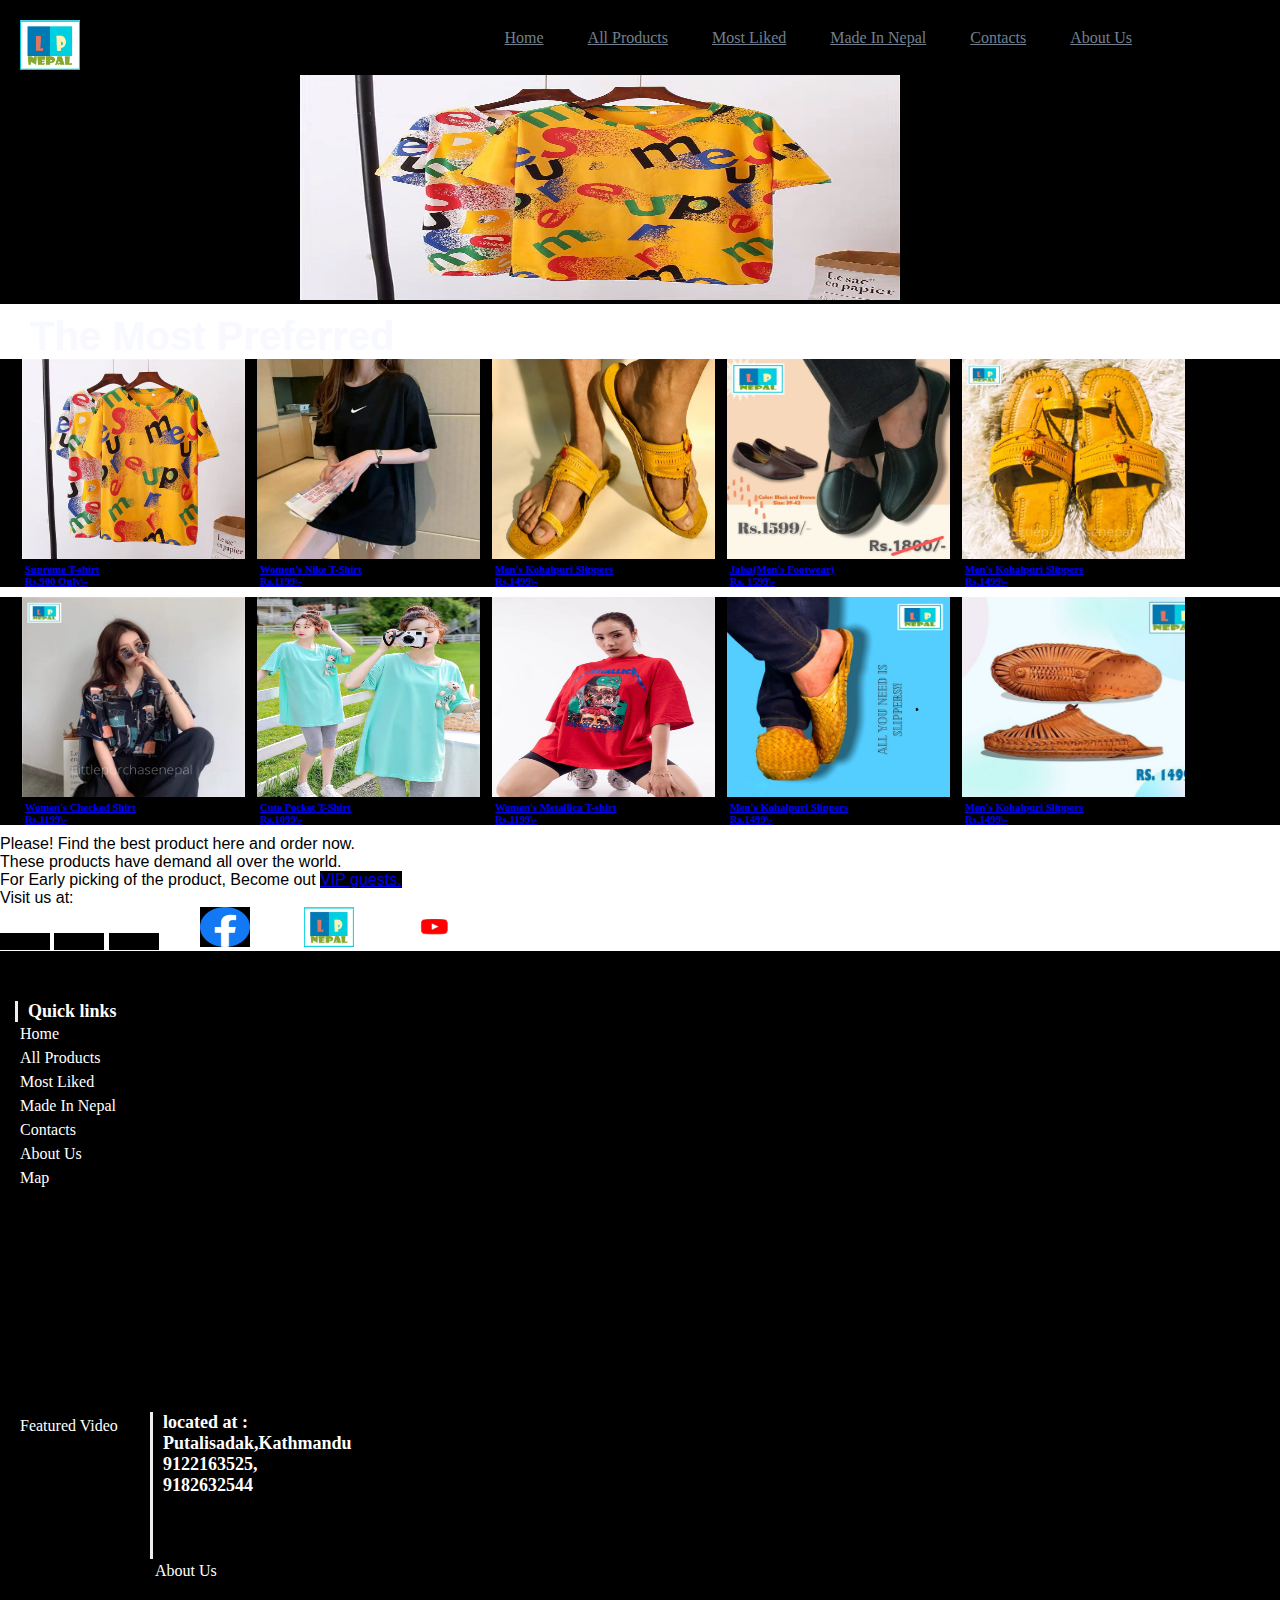
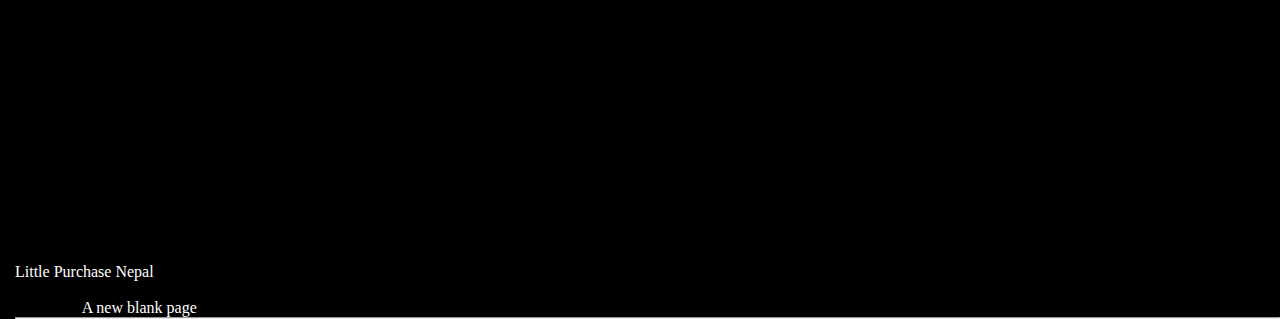
<file: finalIT/mostliked.html>
<!DOCTYPE html>
<html>
<head>
	<meta charset="utf-8">
	<title>Most Liked</title>
	<meta name="viewport" content="width=device-width,initial-scale=1.0">

    <link rel="stylesheet" type="text/css" href="fstyle.css">
     <link rel="stylesheet" href="https://stackpath.bootstrapcdn.com/bootstrap/4.1.3/css/bootstrap.min.css" integrity="sha384-MCw98/SFnGE8fJT3GXwEOngsV7Zt27NXFoaoApmYm81iuXoPkFOJwJ8ERdknLPMO" crossorigin="anonymous">
    <link rel="stylesheet" href="https://use.fontawesome.com/releases/v5.5.0/css/all.css" integrity="sha384-B4dIYHKNBt8Bc12p+WXckhzcICo0wtJAoU8YZTY5qE0Id1GSseTk6S+L3BlXeVIU" crossorigin="anonymous">

    
</head>
<body>
    
	<header>
		<a href="index.html"> <img class="logo"  src="lpnlogo.jpg" alt="logo" ></a>
		
		<nav>

		   <ul class="nav_links">
			<li> <a href="index.html">Home</a></li>
			<li> <a href="allproducts.html"> All Products</a></li>
			<li> <a href="mostliked.html">Most Liked</a></li>
			<li> <a href="madeinnepal.html">Made In Nepal</a></li>
			<li> <a href="contacts.html"> Contacts</a></li>
			<li> <a href="aboutus.html"> About Us</a></li>
		   </ul>
     <div class="container">
         <div class="d-flex justify-content-center h-100">
        <div class="searchbar">
          <input class="search_input" type="text" name="" placeholder="Search...">
          <a href="#" class="search_icon"><i class="fas fa-search"></i></a>
        </div>
      </div>
    </div>
	   </nav>
	</header>

<img name="slide" width="600"
height="300" style="position: relative; left: 300px; padding-top: 72px;">
  <script type="text/javascript">
	    var i=0;
	    var images=[];
	    var time = 2000;
	    images[0]= 'ip.jpg';
	    images[1]= 'ip2.jpg';
	    images[2]= 'np2.jpg';
	    images[3]= 'ip4.jpg';
	function changeImg(){
		
		document.slide.src = images[i];
			if(i < images.length - 1){
				i++;
			}
			else{
				i=0;
			}
			setTimeout("changeImg()", time);
	}
   window.onload = changeImg;
</script>
 <h3 style="background: white; text-align: left; text-decoration-color: black; padding-top:10px"> The Most Preferred </h3>
 <div img>
 	<div class="images">
 	<a href="C:\Users\Dell\OneDrive\Desktop\GIT HUB NISHANT SIR\Programs\Final asignment\ip.jpg">
   <img class="img-pro" src="ip.jpg" alt="internationalproduct">
   <h6>Supreme T-shirt</h6>  
     <h6>Rs.900 Only\-</h6>
   </a>
   <a href="C:\Users\Dell\OneDrive\Desktop\GIT HUB NISHANT SIR\Programs\Final asignment\ip4.jpg">
   <img class="img-pro" src="ip4.jpg" alt="internationalproduct">
   <h6>Women's Nike T-Shirt</h6>  
    <h6>Rs.1199\-</h6>
   </a>
   <a href="C:\Users\Dell\OneDrive\Desktop\GIT HUB NISHANT SIR\Programs\Final asignment\np1.jpg">
   <img class="img-pro" src="np1.jpg" alt="nepaliproduct">
   <h6>Men's Kohalpuri Slippers</h6>  
    <h6>Rs.1499\-</h6>
   </a>
   <a href="C:\Users\Dell\OneDrive\Desktop\GIT HUB NISHANT SIR\Programs\Final asignment\np4.jpg">
   <img class="img-pro" src="np4.jpg" alt="nepaliproduct">
   <h6> Jalsa(Men's Footwear)</h6>  
    <h6> Rs. 1599\-</h6>
   </a>
   <a href="C:\Users\Dell\OneDrive\Desktop\GIT HUB NISHANT SIR\Programs\Final asignment\np5.jpg">
   <img class="img-pro" src="np5.jpg" alt="nepaliproduct">
   <h6>Men's Kohalpuri Slippers</h6>  
    <h6>Rs.1499\-</h6>
   </a>
 </div>
   <h2 style="background: white; text-align: left; text-decoration-color: black; padding-top:10px"></h2>
   <div class="images">
   <a href="C:\Users\Dell\OneDrive\Desktop\GIT HUB NISHANT SIR\Programs\Final asignment\ip11.jpg">
   <img class="img-pro" src="ip11.jpg" alt="internationalproduct">
   <h6>Women's Checked Shirt</h6>  
    <h6>Rs.1199\-</h6>
   </a>
   <a href="C:\Users\Dell\OneDrive\Desktop\GIT HUB NISHANT SIR\Programs\Final asignment\ip9.jpg">
   <img class="img-pro" src="ip9.jpg" alt="internationalproduct">
   <h6> Cute Pocket T-Shirt</h6>  
    <h6>Rs.1099\-</h6>
   </a>
   <a href="C:\Users\Dell\OneDrive\Desktop\GIT HUB NISHANT SIR\Programs\Final asignment\ip5.jpg">
   <img class="img-pro" src="ip5.jpg" alt="internationalproduct">
   <h6>Women's Metallica T-shirt</h6>  
    <h6>Rs.1199\-</h6>
   </a>
   <a href="C:\Users\Dell\OneDrive\Desktop\GIT HUB NISHANT SIR\Programs\Final asignment\np6.jpg">
   <img class="img-pro" src="np6.jpg" alt="nepaliproduct">
   <h6>Men's Kohalpuri Slippers</h6>  
    <h6>Rs.1499\-</h6>
   </a>
   <a href="C:\Users\Dell\OneDrive\Desktop\GIT HUB NISHANT SIR\Programs\Final asignment\np8.jpg">
   <img class="img-pro" src="np8.jpg" alt="nepaliproduct">
   <h6>Men's Kohalpuri Slippers</h6>  
    <h6>Rs.1499\-</h6>
   </a>
 </div>
   <h2 style="background: white; text-align: left; text-decoration-color: black; padding-top:10px"></h2>

   <p style="background-color: white; font: 14px;font-family:helvetica;" >Please! Find the best product here and order now.<br> 
      These products have demand all over the world.<br>

       For Early picking of the product, Become out <a href="contacts.html">VIP guests.</a><br>
       Visit us at:<br>
       <a href="https://www.facebook.com/littlepurchasenepal"> <img src="fb.png" style=" width: 50px; height: 40px; position: relative; left:200px"></a>
       <a href="https://littlepurchasenepal.com/"> <img src="lpnlogo.jpg" style=" width: 50px; height: 40px; position: relative; left:250px"></a>
       <a href="https://www.youtube.com/channel/UCqcFX_YYEW34ZBY9zIamEuw"> <img src="yt.jpg" style=" width: 50px; height: 40px; position: relative; left:300px"></a>

</p>


  </div>
<section id="footer">
		<div class="container1">
			<div class="row text-center text-xs-center text-sm-left text-md-left">
				<div class="col-xs-12 col-sm-4 col-md-4">
					<h5>Quick links</h5>
					<ul class="list-unstyled quick-links">
						<li><a href="index.html"><i class="fa fa-angle-double-right"></i>Home</a></li>
						<li><a href="allproducts.html"><i class="fa fa-angle-double-right"></i>All Products</a></li>
						<li><a href="mostliked.html"><i class="fa fa-angle-double-right"></i>Most Liked</a></li>
						<li><a href="madeinnepal.html"><i class="fa fa-angle-double-right"></i>Made In Nepal</a></li>
						<li><a href="contacts.html"><i class="fa fa-angle-double-right"></i>Contacts</a></li>
						<li><a href="aboutus.html"><i class="fa fa-angle-double-right"></i>About Us</a></li>
					</ul>
				</div>
				<div class="col-xs-12 col-sm-4 col-md-3">
					<ul class="list-unstyled quick-links">
						<li><a href="https://www.google.com/maps/place/Putalisadak,+Kathmandu+44600/@27.7015613,85.319913,14.98z/data=!4m5!3m4!1s0x39eb19a64b5f13e1:0x28b2d0eacda46b98!8m2!3d27.7029275!4d85.3223452"><i class="fa fa-angle-double-right"></i>Map</a></li>
						<iframe src="https://www.google.com/maps/embed?pb=!1m18!1m12!1m3!1d23122.991448240897!2d85.3131054441112!3d27.69821669763363!2m3!1f0!2f0!3f0!3m2!1i1024!2i768!4f13.1!3m3!1m2!1s0x39eb19a64b5f13e1%3A0x28b2d0eacda46b98!2sPutalisadak%2C%20Kathmandu%2044600!5e0!3m2!1sen!2snp!4v1628480354763!5m2!1sen!2snp" width="250" height="220" style="border:0;" allowfullscreen="" loading="lazy"></iframe>
					</ul>
				</div>
				<div class="col-xs-12 col-sm-4 col-md-4">
					
					<ul class="list-unstyled quick-links">
						<li><a href="https://youtu.be/JTFg-zm_xzc"><i class="fa fa-angle-double-right"></i>Featured Video</a></li>
						<iframe width="300" height="250" src="https://www.youtube.com/embed/JTFg-zm_xzc" title="YouTube video player" frameborder="0" allow="accelerometer; autoplay; clipboard-write; encrypted-media; gyroscope; picture-in-picture" allowfullscreen></iframe>

						
					</ul>
				</div>
			</div>
				
				<div class="located">
					<h5>located at :<br>
                   Putalisadak,Kathmandu<br>
                   9122163525, 9182632544<br><br><br><br></h5>
					<ul class="list-unstyled quick-links">
						<li><a href="aboutus.html"><i class="fa fa-angle-double-right"></i>
							About Us</a></li>

					

						
					</ul>
				</div>
			</div>
				
			<div class="row">
				<div class="col-xs-12 col-sm-12 col-md-12 mt-2 mt-sm-2 text-center text-white">
					<p>
						<u><a href="https://littlepurchasenepal.com/">Little Purchase Nepal</a></u> is a Registered ISO Kathmandu,Nepal. This is all part of Little Purchase Nepal</p>
					<p class="h6">© All right<br> Reversed.<a class="text-green ml-2" href="https://http://newwindow.html" target="_blank"> A new blank page</a></p>
				</div>
				<hr>
			</div>	
		</div>
	</section>


</body>
</html>
</file>
<file: finalIT/fstyle.css>
*{ 
	box-sizing: border-box;
	margin: 0;
	padding: 0;
	background-color: black;
}


header{
	  display: flex;
      justify-content: space-between;
      align-items: center; z-index: 12;
      padding: 30px 10%; position: fixed;
      width: 100%;height: 75px;
      text-decoration: none;
}
body
{
	min-width: 1100px; width: 100vw;
	overflow-x: hidden;
}
.logo{
	cursor: pointer; float: left;
	margin-right: auto;
	height: 50px; width: 60px;
	 position: absolute;
	left: 20px; top: 20px;
}
.nav_links{
	list-style: none;
}
.nav_links li{
	display: inline-block;
	padding: 0px 20px;
}
.nav_links li a{
	color: slategrey;
	transition: all 0.5s ease 0s;
	justify-content: space-evenly;
}

.nav_links li a:hover{
	color: red;
}
.container{
	position: absolute;
	right: -340px; top: 20px;
}
.searchbar{
    margin-bottom: auto;
    margin-top: auto;
    height: 40px;
    background-color: #353b48;
    border-radius: 50px;
    padding: 10px;
    position: absolute;
    float: right;
    }

.search_input{
    color: white;
    border: 0;
    outline: 0;
    background: none;
    width: 0;
    caret-color:transparent;
    line-height: 40px;
    transition: width 0.2s linear;
}

.searchbar:hover > .search_input{
    padding: 0 10px;
    width: 250px;
    color: white;
    transition: width 0.2s linear;
}

.searchbar:hover > .search_icon{
    background: white;
    color: #e74c3c;
}
.search_icon{
    height: 20px;
    width: 20px;
    float: right;
    display: flex;
    justify-content: center;
    align-items: center;
    border-radius: 50%;
    color:white;
    text-decoration:none;
}


h3{
	font-family: sans-serif ;
	font-size: 40px; color:ghostwhite;
	padding-top: 10px;
	padding-left: 30px;
}


.contact-form{
	position: relative;
	left: 0px;
	padding-top: 15px; padding-bottom: 15px; border: 3px solid red;
    background-color: magenta;
	align-content: center;
    margin-top: 10%;
    margin-bottom: 5%;
    width: 70%;
}
.contact-form .form-control{
    border-radius:1rem;
}

.images h6{
	padding-left: 15px;
}

.contact-form form{
    padding: 7%;
}

.contact-form form .row{
    margin-bottom: -7%;
}
.contact-form h3{
    margin-bottom: 8%;
    margin-top: -8%;
    text-align: center;
    color: blanchedalmond;
    border: transparent;
}
.contact-form .btnContact {
    width: 150px;
    border: none;
    border-radius: 1rem;
    padding: 1.5%;
    background: seagreen;
    font-weight: 600;
    color: #fff;
    cursor: pointer;
}
.btnContactSubmit
{
    width: 150px;
    border-radius: 1rem;
    padding: 1.5%;
    color: #fff;
    background-color: greenyellow;
    border: none;
    cursor: pointer;
}


.wrapper{
	width: 100%;

}
.img-ads{
	display: none;
}

#img {
	text-align: bottom;
	display: inline-block;
}

.img-pro{
	display: inline-flex;
	width: 235px; height: 200px;
	
	padding-left: 12px;

}
.images{
	display: inline-flex;
	padding-left: 10px;
	justify-content: space-between;
}


.img-prok{
	display: inline-block;
	width: 290px; height: 250px;
	padding: 10px, 10px,10px;
}

section{
	padding: 10px 0;
}

section.section-title{
	text-align: center; color: #007b5e;
	 margin-bottom: 50px;
	text-transform: uppercase;
}

#footer h5{
	padding-left: 10px;
    border-left: 3px solid #eeeeee;
    padding-bottom: 0px;
    margin-bottom: 0px;
    font-size: 18px;
    color:#ffffff;
}

#footer{
    background: black; padding-top: 50px; padding-left: 15px;
    height: 200px;
}

#footer a {
	color: white; -webkit-text-decoration-skip: objects;
	text-decoration: none;
	background-color: transparent;
}
.map{
	left: 0px;
	width: 200px; height: 200px;
}

#footer ul.social li{
	padding: -10px 0;
}
#footer ul.social li a i {
    margin-right: 5px;
	font-size:25px;
	-webkit-transition: .5s all ease;
	-moz-transition: .5s all ease;
	transition: .5s all ease;
}
#footer ul.social li:hover a i {
	font-size:30px;
	margin-top:-10px;
}


#footer ul.quick-links li{
	padding: 3px 0;
	-webkit-transition: .5s all ease;
	-moz-transition: .5s all ease;
	transition: .5s all ease;
}
#footer ul.quick-links li:hover{
	padding-left: 10px;
	margin-left:5px;
	font-weight:700;
}
#footer ul.quick-links li a i{
	margin-right: 5px;
}
#footer ul.quick-links li:hover a i {
    font-weight: 700;
}
.located {
	font: 'ariel',sans-serif; font-size: 16px;
	position: relative;
	left: 135px; width: 175px;
	bottom: 280px;

}


@media (max-width:767px){
	#footer h5 {
    padding-left: 0;
    border-left: transparent;
    padding-bottom: 0px;
    margin-bottom: 10px;
    
}
}
</file>
